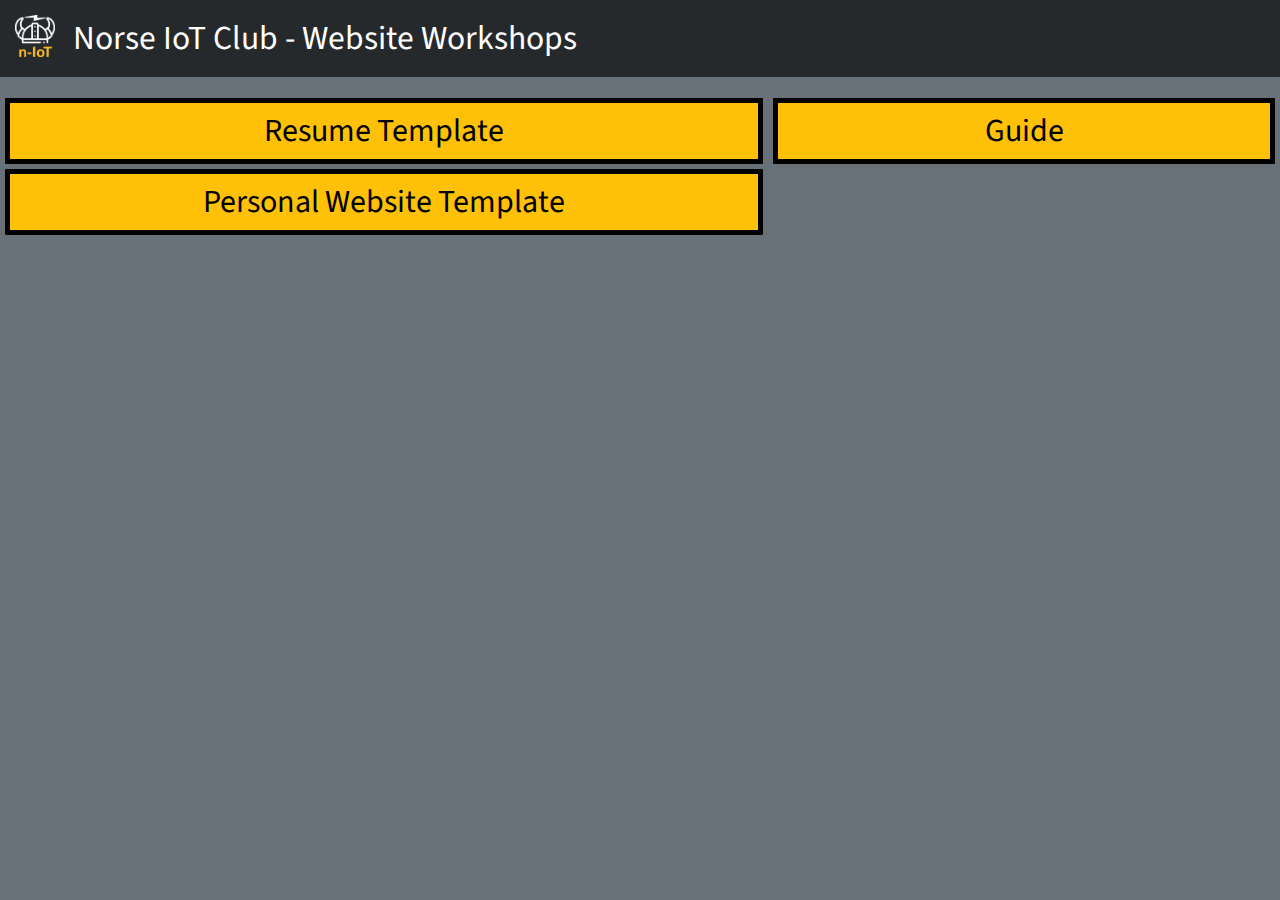
<file: index.html>
<!DOCTYPE html>
<html>
    <head>
        <title>Norse IoT Club - Website Workshops</title>
        <link rel="stylesheet" href="web.css">
    </head>
    <body>
        <header>
            <img src="icon.png">
            <span>Norse IoT Club - Website Workshops</span>
            
        </header>
        <main>
            <div style="width: 60%;">
                <a target="_blank" href="Resume/">Resume Template</a>
                <a target="_blank" href="Personal/">Personal Website Template</a>

            </div>
            <div style="width: 40%;">
                <a href="Instructions/" target="_blank">Guide</a>
            </div>
        </main>
        
    </body>
</html>
</file>
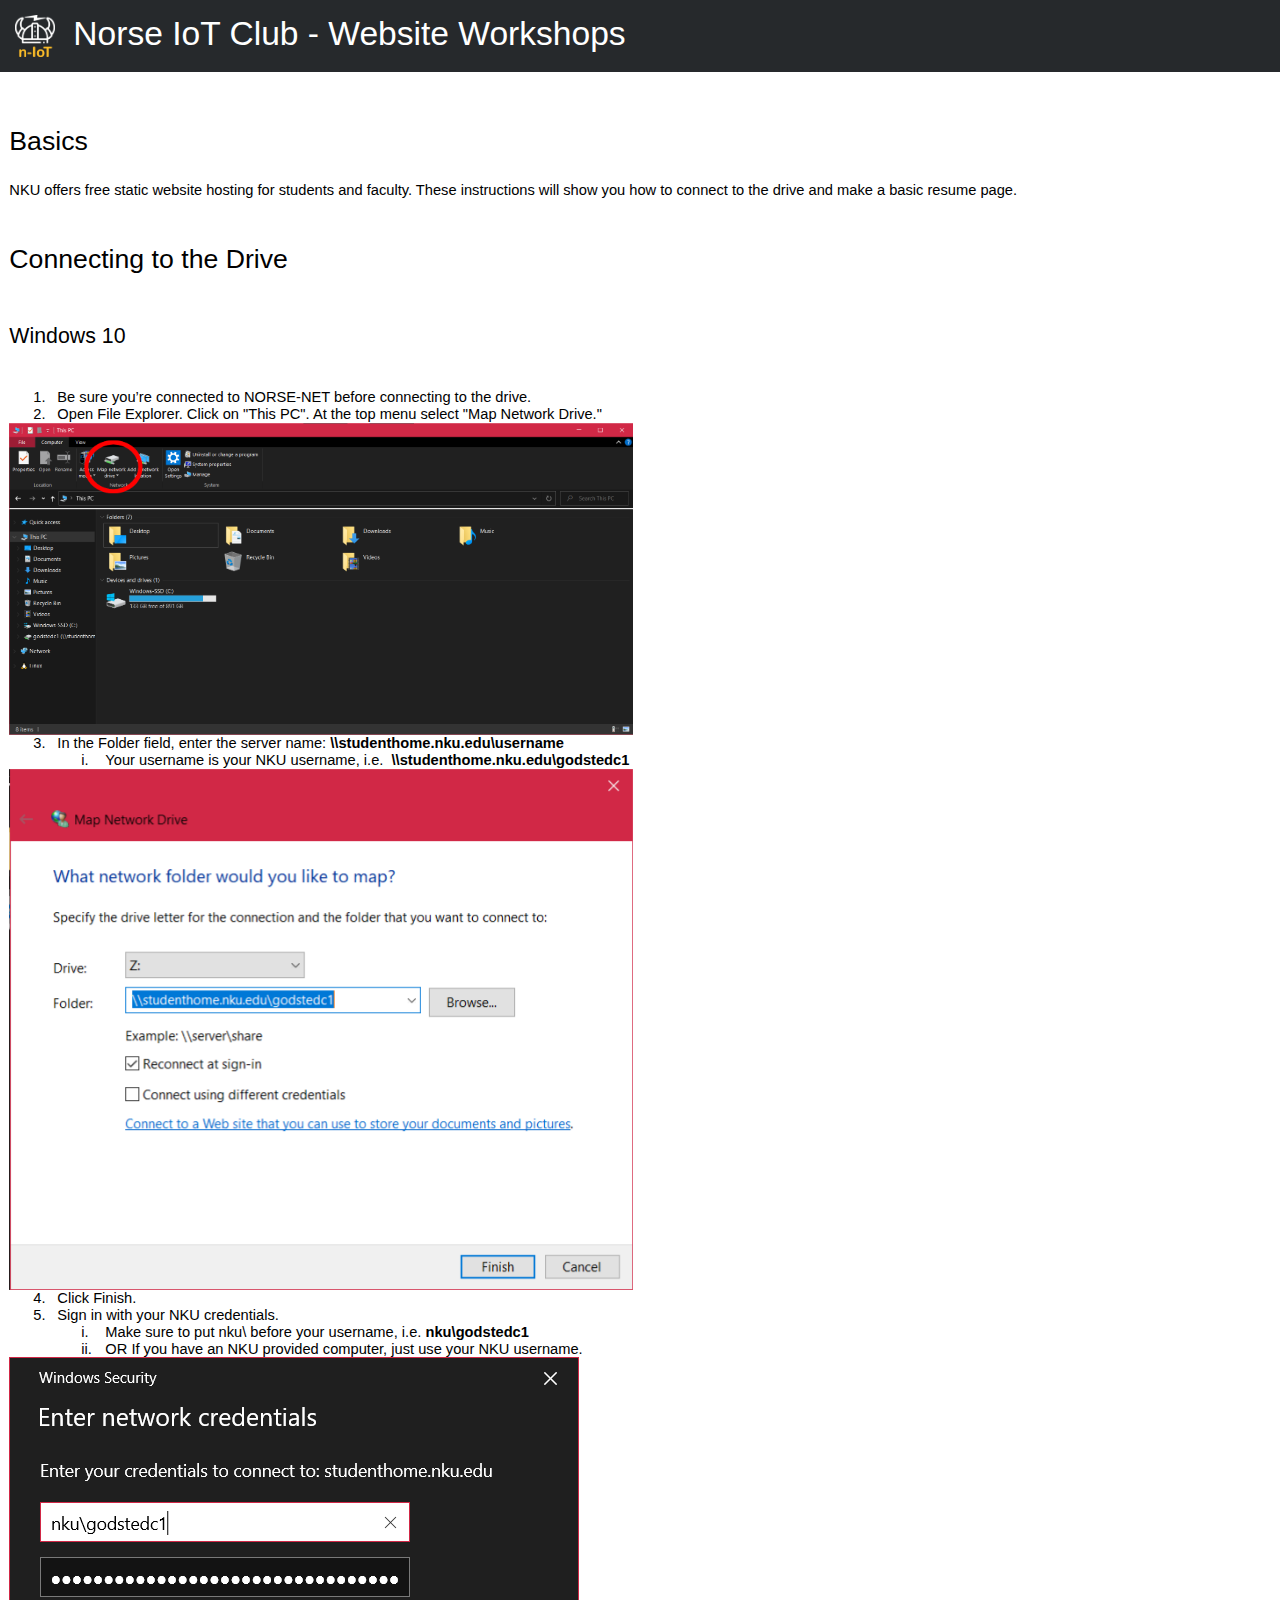
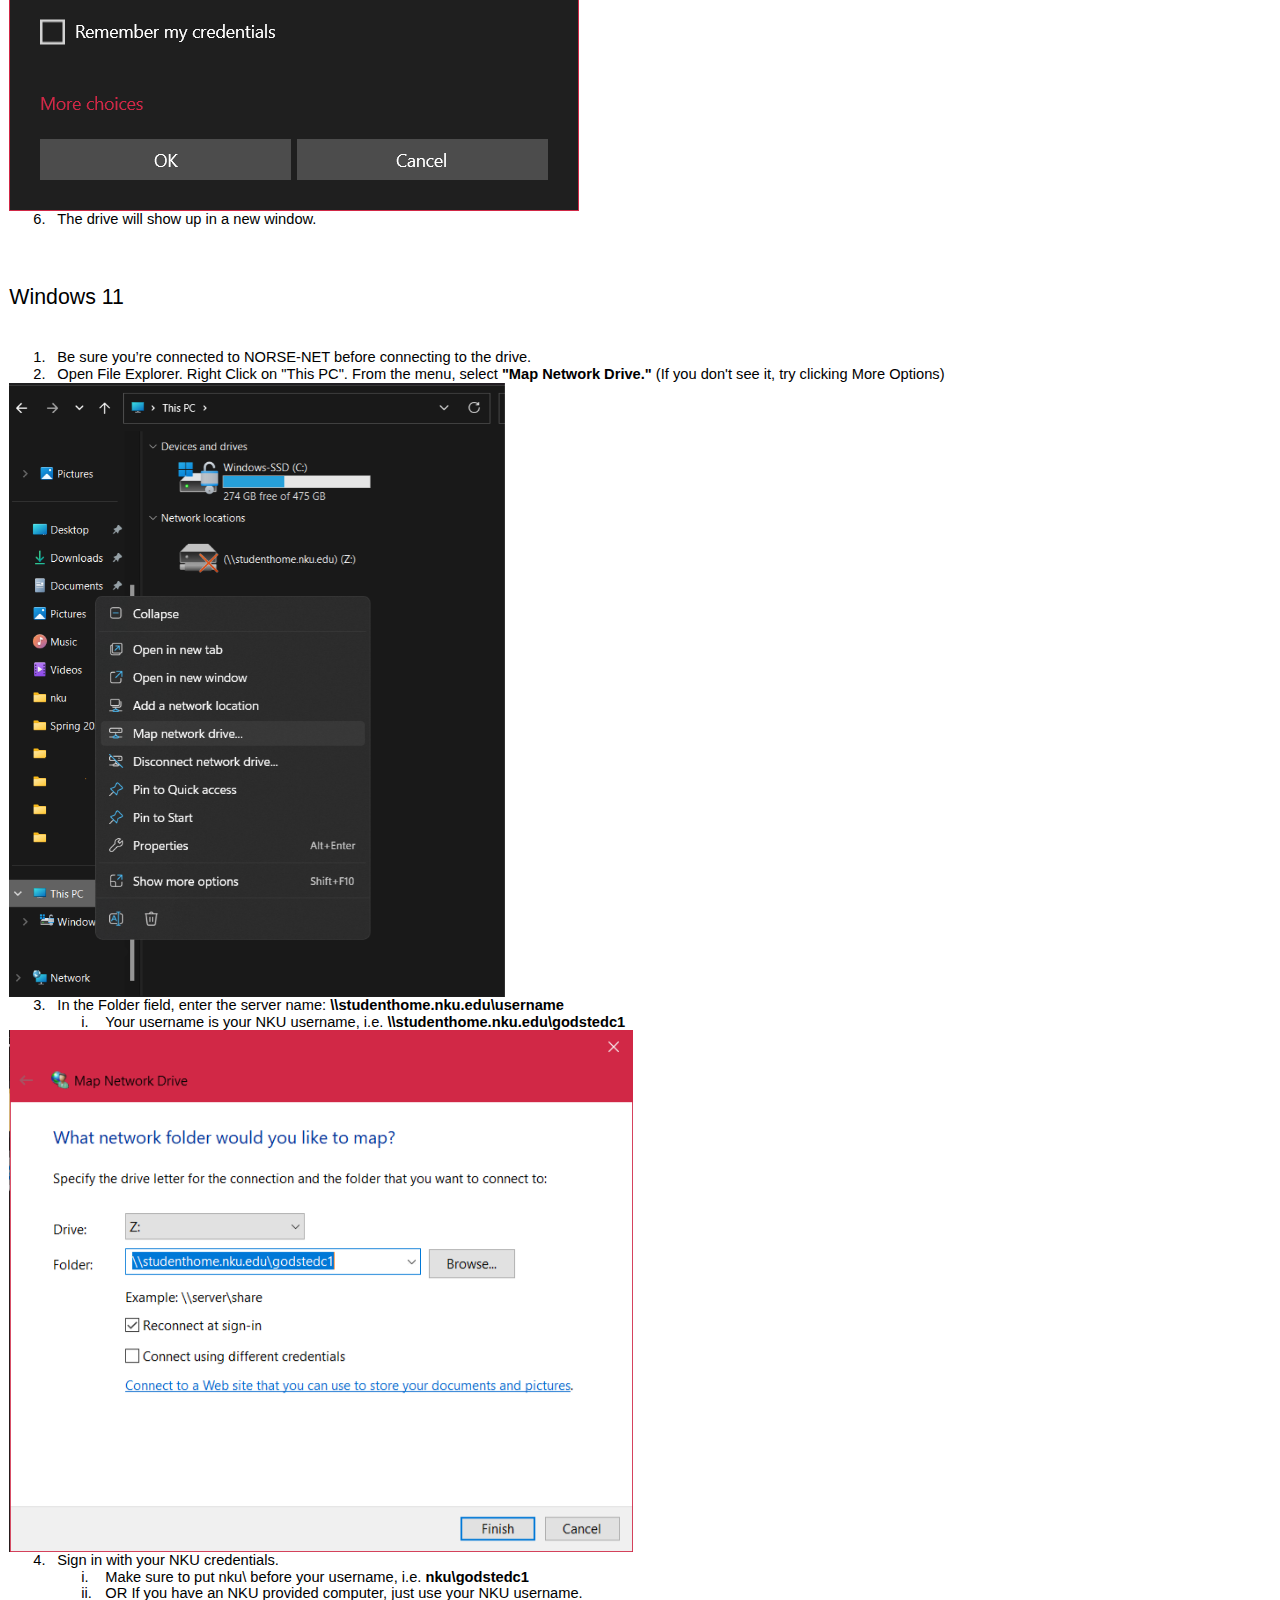
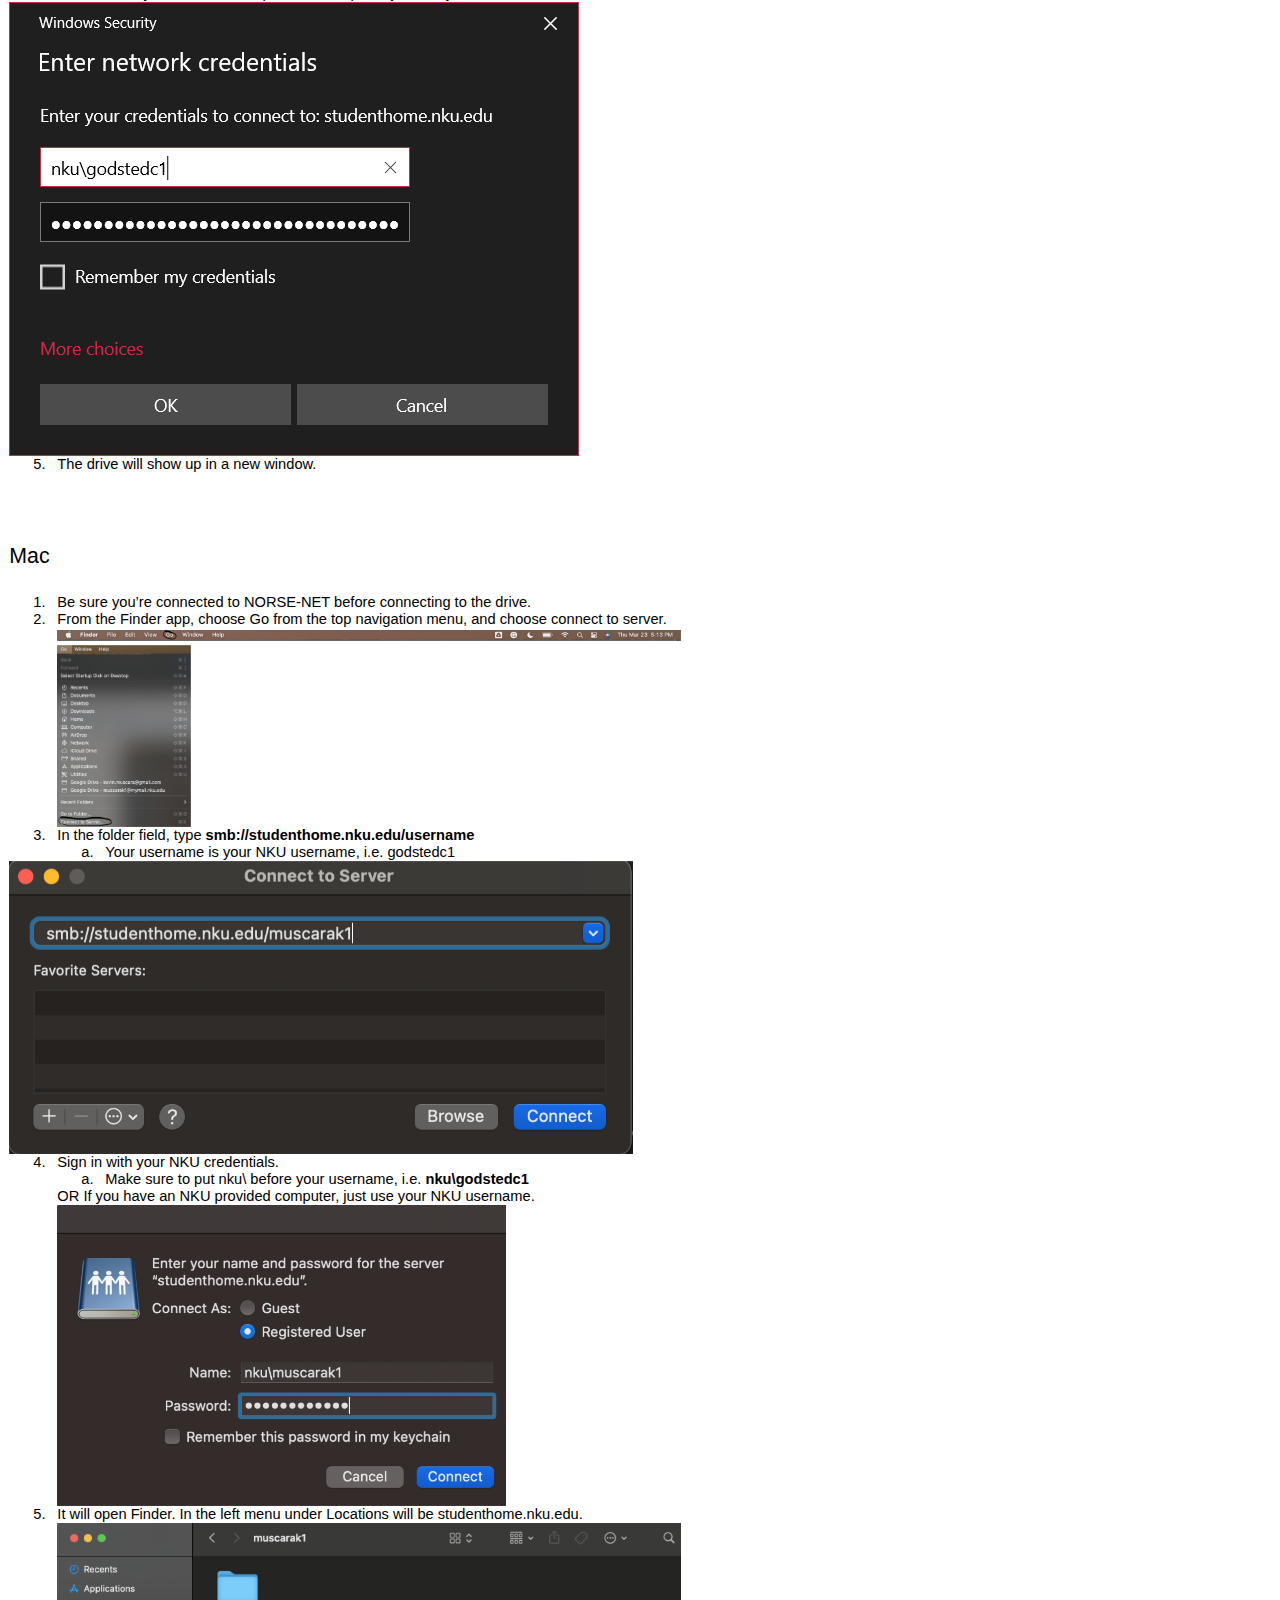
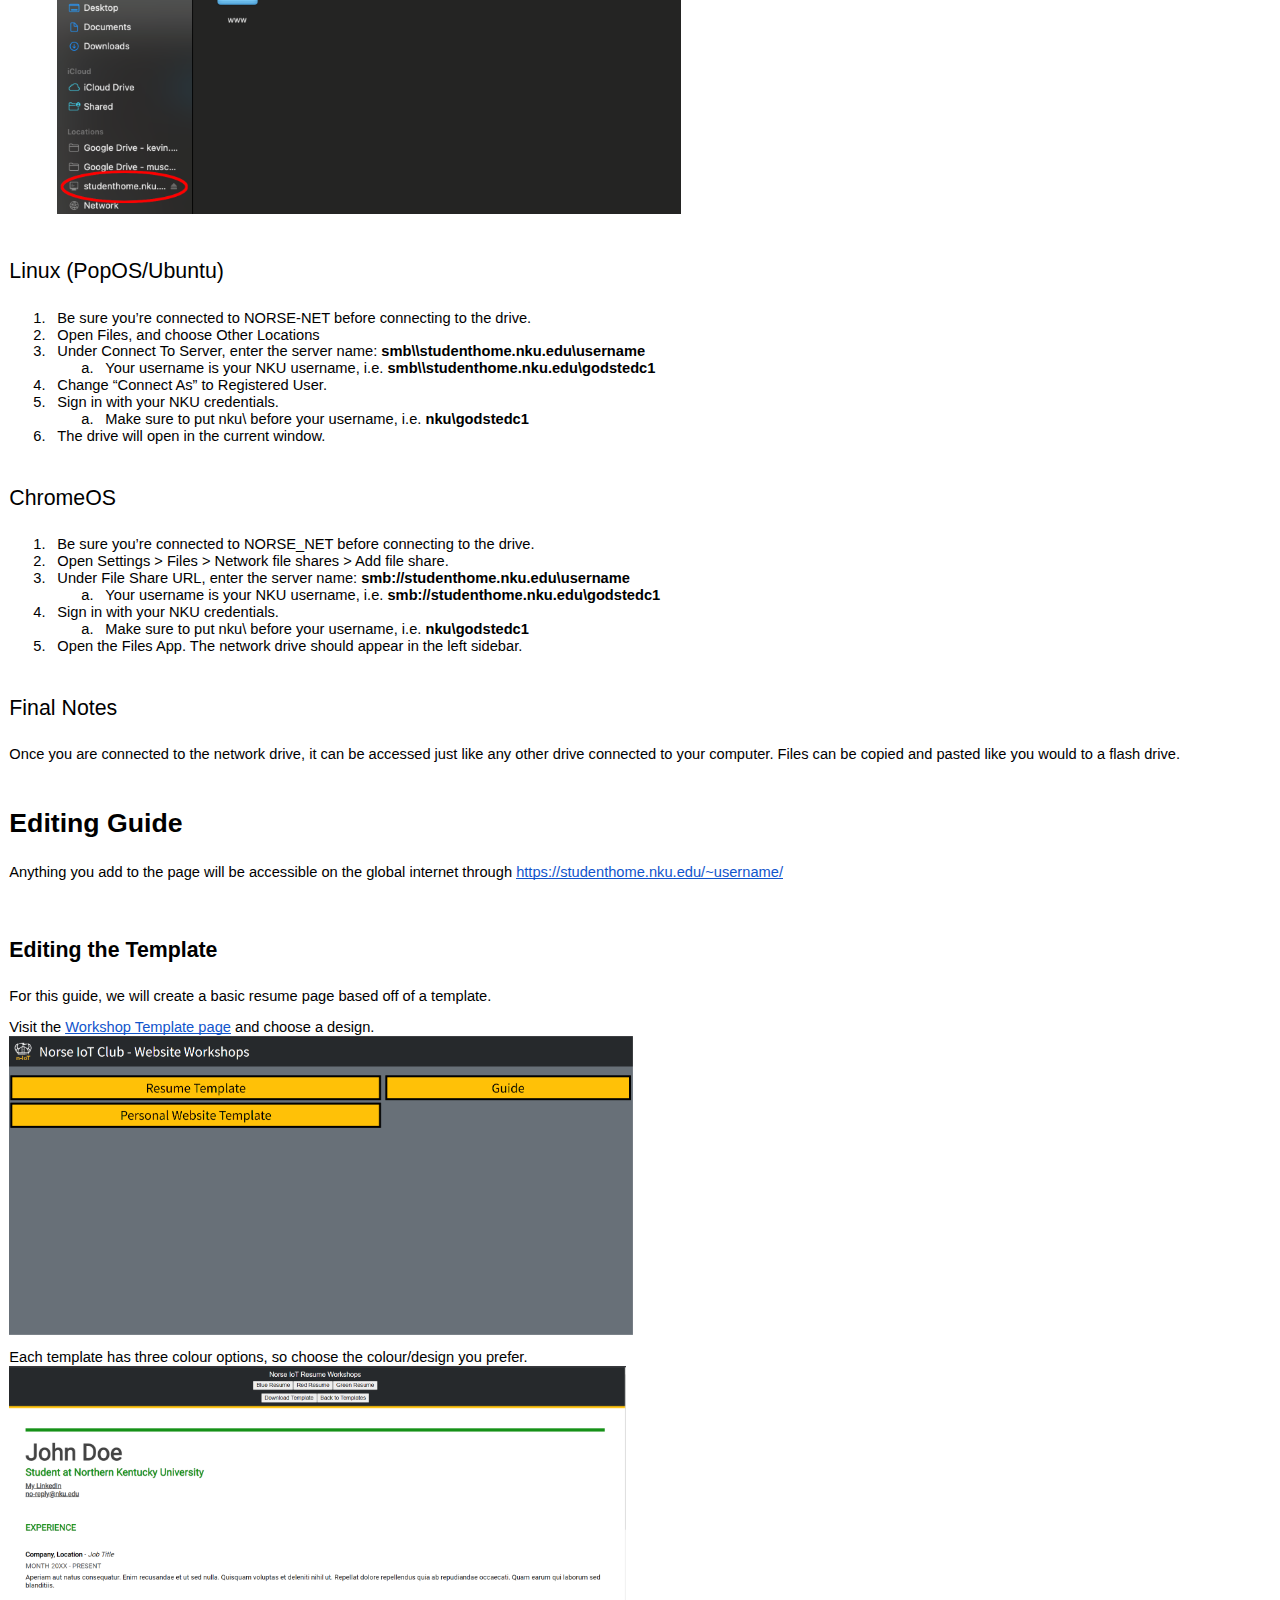
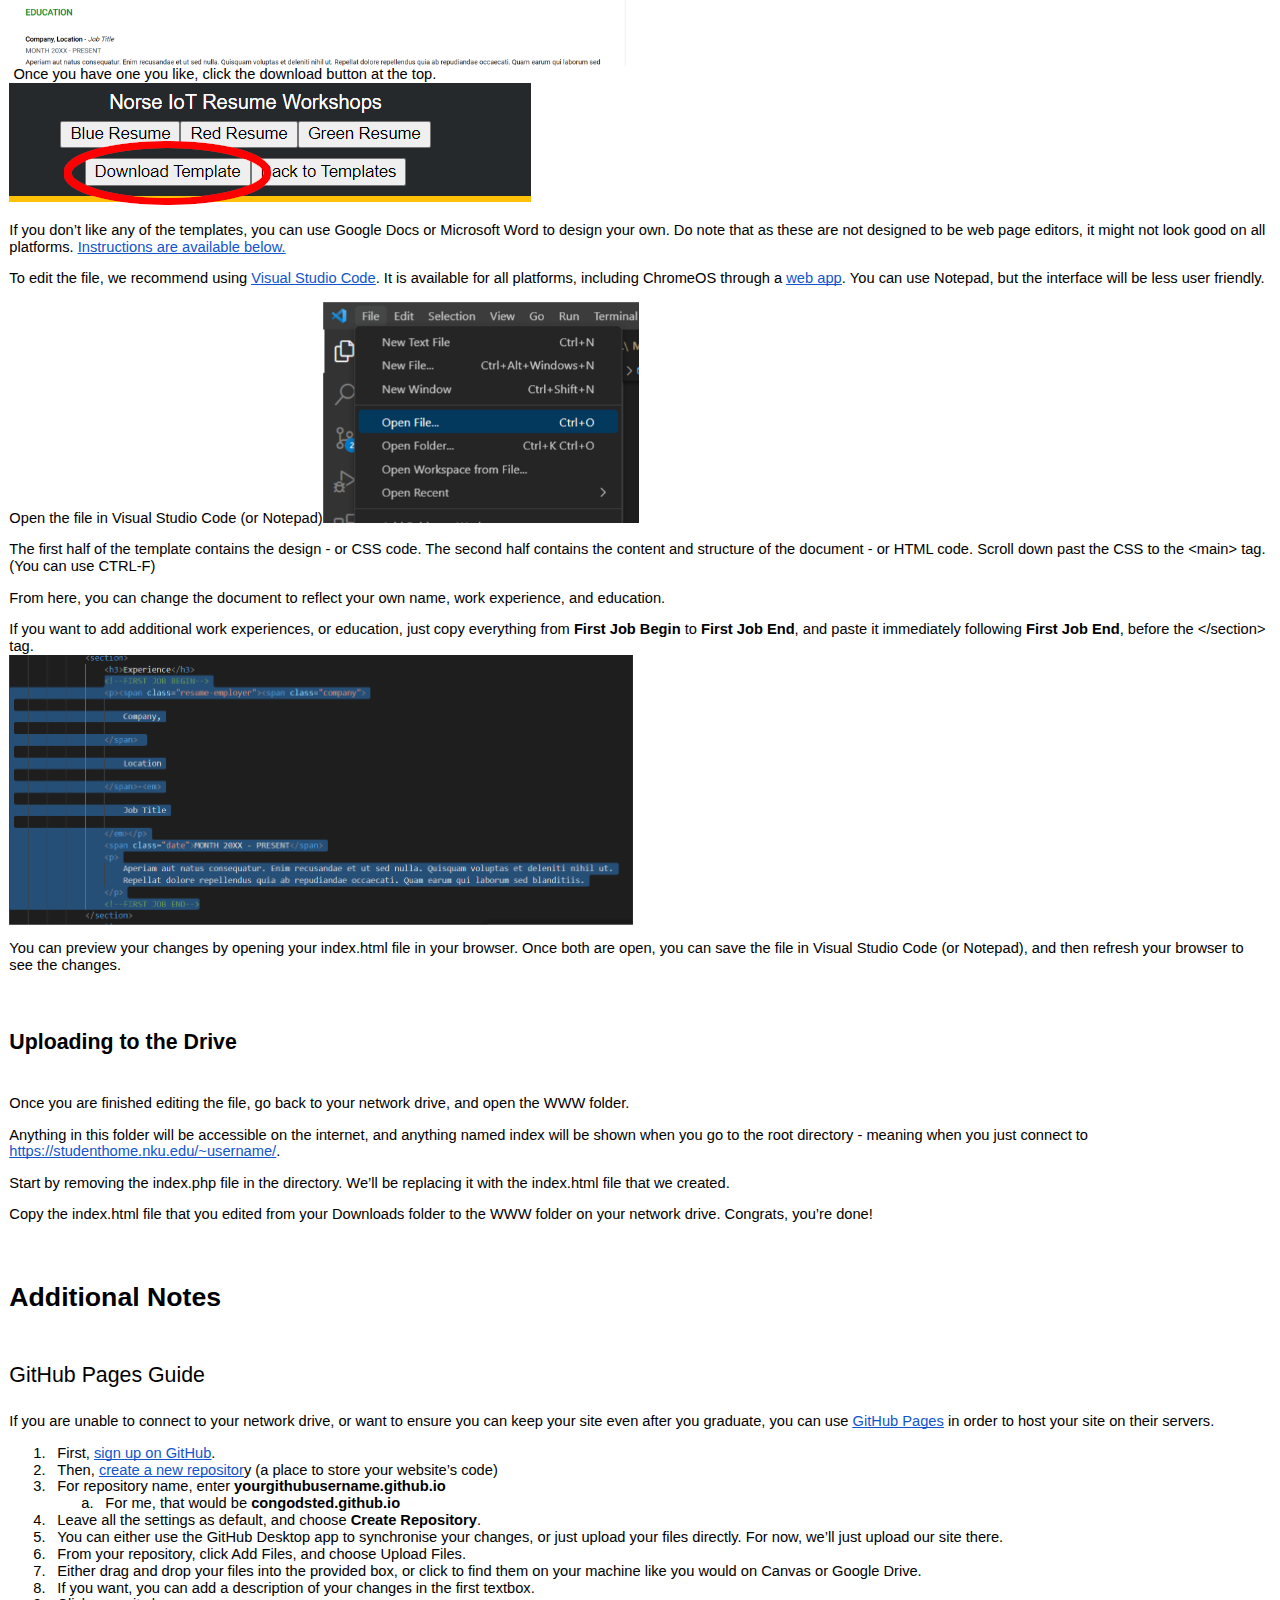
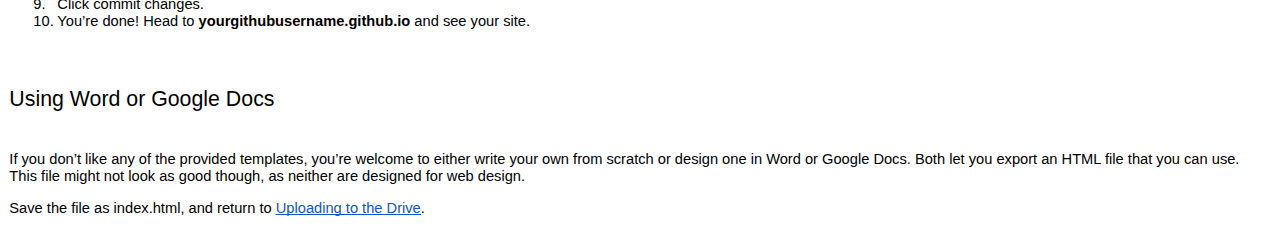
<file: Instructions/index.html>
<html>

<head>
  <meta content="text/html; charset=UTF-8" http-equiv="content-type">
  <style type="text/css">
    ol.lst-kix_23hl7uy17y3-2.start {
      counter-reset: lst-ctn-kix_23hl7uy17y3-2 0
    }

    ol.lst-kix_wlfaerv1vq77-2 {
      list-style-type: none
    }

    ol.lst-kix_wlfaerv1vq77-3 {
      list-style-type: none
    }

    ol.lst-kix_wlfaerv1vq77-0 {
      list-style-type: none
    }

    ol.lst-kix_wlfaerv1vq77-1 {
      list-style-type: none
    }

    .lst-kix_y6ap53i7rbox-0>li:before {
      content: "" counter(lst-ctn-kix_y6ap53i7rbox-0, decimal) ". "
    }

    ol.lst-kix_b0ksw0l9qd6j-4.start {
      counter-reset: lst-ctn-kix_b0ksw0l9qd6j-4 0
    }

    .lst-kix_y6ap53i7rbox-1>li:before {
      content: "" counter(lst-ctn-kix_y6ap53i7rbox-1, lower-roman) ". "
    }

    .lst-kix_y6ap53i7rbox-3>li:before {
      content: "" counter(lst-ctn-kix_y6ap53i7rbox-3, decimal) ". "
    }

    .lst-kix_b0ksw0l9qd6j-0>li {
      counter-increment: lst-ctn-kix_b0ksw0l9qd6j-0
    }

    .lst-kix_y6ap53i7rbox-2>li:before {
      content: "" counter(lst-ctn-kix_y6ap53i7rbox-2, lower-roman) ". "
    }

    .lst-kix_y6ap53i7rbox-4>li:before {
      content: "" counter(lst-ctn-kix_y6ap53i7rbox-4, lower-latin) ". "
    }

    .lst-kix_wlfaerv1vq77-2>li {
      counter-increment: lst-ctn-kix_wlfaerv1vq77-2
    }

    ol.lst-kix_wlfaerv1vq77-6 {
      list-style-type: none
    }

    ol.lst-kix_wlfaerv1vq77-7 {
      list-style-type: none
    }

    .lst-kix_y6ap53i7rbox-6>li:before {
      content: "" counter(lst-ctn-kix_y6ap53i7rbox-6, decimal) ". "
    }

    ol.lst-kix_wlfaerv1vq77-4 {
      list-style-type: none
    }

    ol.lst-kix_wlfaerv1vq77-5 {
      list-style-type: none
    }

    ol.lst-kix_k5ww9kbgwbz7-6.start {
      counter-reset: lst-ctn-kix_k5ww9kbgwbz7-6 0
    }

    .lst-kix_y6ap53i7rbox-5>li:before {
      content: "" counter(lst-ctn-kix_y6ap53i7rbox-5, lower-roman) ". "
    }

    .lst-kix_23hl7uy17y3-2>li {
      counter-increment: lst-ctn-kix_23hl7uy17y3-2
    }

    ol.lst-kix_wlfaerv1vq77-8 {
      list-style-type: none
    }

    ol.lst-kix_y6ap53i7rbox-4.start {
      counter-reset: lst-ctn-kix_y6ap53i7rbox-4 0
    }

    ol.lst-kix_wlfaerv1vq77-1.start {
      counter-reset: lst-ctn-kix_wlfaerv1vq77-1 0
    }

    .lst-kix_5nti3byuujs8-4>li {
      counter-increment: lst-ctn-kix_5nti3byuujs8-4
    }

    ol.lst-kix_5nti3byuujs8-8.start {
      counter-reset: lst-ctn-kix_5nti3byuujs8-8 0
    }

    .lst-kix_23hl7uy17y3-0>li {
      counter-increment: lst-ctn-kix_23hl7uy17y3-0
    }

    ol.lst-kix_k5ww9kbgwbz7-6 {
      list-style-type: none
    }

    ol.lst-kix_k5ww9kbgwbz7-7 {
      list-style-type: none
    }

    ol.lst-kix_k5ww9kbgwbz7-8 {
      list-style-type: none
    }

    ol.lst-kix_wlfaerv1vq77-0.start {
      counter-reset: lst-ctn-kix_wlfaerv1vq77-0 0
    }

    ol.lst-kix_k5ww9kbgwbz7-2 {
      list-style-type: none
    }

    ol.lst-kix_23hl7uy17y3-7.start {
      counter-reset: lst-ctn-kix_23hl7uy17y3-7 0
    }

    ol.lst-kix_k5ww9kbgwbz7-3 {
      list-style-type: none
    }

    ol.lst-kix_k5ww9kbgwbz7-4 {
      list-style-type: none
    }

    .lst-kix_k5ww9kbgwbz7-8>li {
      counter-increment: lst-ctn-kix_k5ww9kbgwbz7-8
    }

    ol.lst-kix_k5ww9kbgwbz7-5 {
      list-style-type: none
    }

    ol.lst-kix_y6ap53i7rbox-5.start {
      counter-reset: lst-ctn-kix_y6ap53i7rbox-5 0
    }

    .lst-kix_23hl7uy17y3-6>li {
      counter-increment: lst-ctn-kix_23hl7uy17y3-6
    }

    ol.lst-kix_k5ww9kbgwbz7-0 {
      list-style-type: none
    }

    ol.lst-kix_k5ww9kbgwbz7-1 {
      list-style-type: none
    }

    ol.lst-kix_wlfaerv1vq77-7.start {
      counter-reset: lst-ctn-kix_wlfaerv1vq77-7 0
    }

    ol.lst-kix_5nti3byuujs8-2.start {
      counter-reset: lst-ctn-kix_5nti3byuujs8-2 0
    }

    .lst-kix_5nti3byuujs8-0>li {
      counter-increment: lst-ctn-kix_5nti3byuujs8-0
    }

    .lst-kix_5nti3byuujs8-6>li {
      counter-increment: lst-ctn-kix_5nti3byuujs8-6
    }

    .lst-kix_y6ap53i7rbox-6>li {
      counter-increment: lst-ctn-kix_y6ap53i7rbox-6
    }

    ol.lst-kix_k5ww9kbgwbz7-1.start {
      counter-reset: lst-ctn-kix_k5ww9kbgwbz7-1 0
    }

    ol.lst-kix_23hl7uy17y3-8.start {
      counter-reset: lst-ctn-kix_23hl7uy17y3-8 0
    }

    .lst-kix_y6ap53i7rbox-7>li:before {
      content: "" counter(lst-ctn-kix_y6ap53i7rbox-7, lower-latin) ". "
    }

    .lst-kix_y6ap53i7rbox-8>li:before {
      content: "" counter(lst-ctn-kix_y6ap53i7rbox-8, lower-roman) ". "
    }

    ol.lst-kix_23hl7uy17y3-1.start {
      counter-reset: lst-ctn-kix_23hl7uy17y3-1 0
    }

    ol.lst-kix_wlfaerv1vq77-6.start {
      counter-reset: lst-ctn-kix_wlfaerv1vq77-6 0
    }

    ol.lst-kix_y6ap53i7rbox-8 {
      list-style-type: none
    }

    ol.lst-kix_y6ap53i7rbox-0.start {
      counter-reset: lst-ctn-kix_y6ap53i7rbox-0 0
    }

    ol.lst-kix_y6ap53i7rbox-6 {
      list-style-type: none
    }

    ol.lst-kix_y6ap53i7rbox-7 {
      list-style-type: none
    }

    ol.lst-kix_y6ap53i7rbox-4 {
      list-style-type: none
    }

    ol.lst-kix_23hl7uy17y3-8 {
      list-style-type: none
    }

    ol.lst-kix_k5ww9kbgwbz7-7.start {
      counter-reset: lst-ctn-kix_k5ww9kbgwbz7-7 0
    }

    ol.lst-kix_y6ap53i7rbox-5 {
      list-style-type: none
    }

    ol.lst-kix_23hl7uy17y3-7 {
      list-style-type: none
    }

    ol.lst-kix_y6ap53i7rbox-2 {
      list-style-type: none
    }

    ol.lst-kix_23hl7uy17y3-6 {
      list-style-type: none
    }

    ol.lst-kix_y6ap53i7rbox-3 {
      list-style-type: none
    }

    ol.lst-kix_23hl7uy17y3-5 {
      list-style-type: none
    }

    ol.lst-kix_y6ap53i7rbox-0 {
      list-style-type: none
    }

    ol.lst-kix_y6ap53i7rbox-1 {
      list-style-type: none
    }

    ol.lst-kix_k5ww9kbgwbz7-0.start {
      counter-reset: lst-ctn-kix_k5ww9kbgwbz7-0 0
    }

    ol.lst-kix_23hl7uy17y3-0 {
      list-style-type: none
    }

    ol.lst-kix_5nti3byuujs8-3.start {
      counter-reset: lst-ctn-kix_5nti3byuujs8-3 0
    }

    .lst-kix_b0ksw0l9qd6j-2>li {
      counter-increment: lst-ctn-kix_b0ksw0l9qd6j-2
    }

    ol.lst-kix_23hl7uy17y3-4 {
      list-style-type: none
    }

    ol.lst-kix_23hl7uy17y3-3 {
      list-style-type: none
    }

    ol.lst-kix_23hl7uy17y3-2 {
      list-style-type: none
    }

    .lst-kix_wlfaerv1vq77-4>li {
      counter-increment: lst-ctn-kix_wlfaerv1vq77-4
    }

    ol.lst-kix_23hl7uy17y3-1 {
      list-style-type: none
    }

    ol.lst-kix_b0ksw0l9qd6j-0 {
      list-style-type: none
    }

    ol.lst-kix_b0ksw0l9qd6j-1 {
      list-style-type: none
    }

    ol.lst-kix_b0ksw0l9qd6j-2 {
      list-style-type: none
    }

    ol.lst-kix_wlfaerv1vq77-5.start {
      counter-reset: lst-ctn-kix_wlfaerv1vq77-5 0
    }

    ol.lst-kix_b0ksw0l9qd6j-3 {
      list-style-type: none
    }

    .lst-kix_wlfaerv1vq77-0>li:before {
      content: "" counter(lst-ctn-kix_wlfaerv1vq77-0, decimal) ". "
    }

    ol.lst-kix_wlfaerv1vq77-2.start {
      counter-reset: lst-ctn-kix_wlfaerv1vq77-2 0
    }

    .lst-kix_wlfaerv1vq77-2>li:before {
      content: "" counter(lst-ctn-kix_wlfaerv1vq77-2, lower-roman) ". "
    }

    .lst-kix_wlfaerv1vq77-6>li:before {
      content: "" counter(lst-ctn-kix_wlfaerv1vq77-6, decimal) ". "
    }

    .lst-kix_23hl7uy17y3-7>li:before {
      content: "" counter(lst-ctn-kix_23hl7uy17y3-7, lower-latin) ". "
    }

    .lst-kix_wlfaerv1vq77-4>li:before {
      content: "" counter(lst-ctn-kix_wlfaerv1vq77-4, lower-latin) ". "
    }

    .lst-kix_wlfaerv1vq77-8>li:before {
      content: "" counter(lst-ctn-kix_wlfaerv1vq77-8, lower-roman) ". "
    }

    .lst-kix_b0ksw0l9qd6j-4>li {
      counter-increment: lst-ctn-kix_b0ksw0l9qd6j-4
    }

    ol.lst-kix_b0ksw0l9qd6j-0.start {
      counter-reset: lst-ctn-kix_b0ksw0l9qd6j-0 0
    }

    ol.lst-kix_5nti3byuujs8-1.start {
      counter-reset: lst-ctn-kix_5nti3byuujs8-1 0
    }

    .lst-kix_y6ap53i7rbox-4>li {
      counter-increment: lst-ctn-kix_y6ap53i7rbox-4
    }

    .lst-kix_k5ww9kbgwbz7-6>li {
      counter-increment: lst-ctn-kix_k5ww9kbgwbz7-6
    }

    ol.lst-kix_k5ww9kbgwbz7-2.start {
      counter-reset: lst-ctn-kix_k5ww9kbgwbz7-2 0
    }

    ol.lst-kix_k5ww9kbgwbz7-5.start {
      counter-reset: lst-ctn-kix_k5ww9kbgwbz7-5 0
    }

    .lst-kix_wlfaerv1vq77-6>li {
      counter-increment: lst-ctn-kix_wlfaerv1vq77-6
    }

    ol.lst-kix_y6ap53i7rbox-8.start {
      counter-reset: lst-ctn-kix_y6ap53i7rbox-8 0
    }

    .lst-kix_b0ksw0l9qd6j-0>li:before {
      content: "" counter(lst-ctn-kix_b0ksw0l9qd6j-0, decimal) ". "
    }

    .lst-kix_b0ksw0l9qd6j-2>li:before {
      content: "" counter(lst-ctn-kix_b0ksw0l9qd6j-2, lower-roman) ". "
    }

    .lst-kix_wlfaerv1vq77-0>li {
      counter-increment: lst-ctn-kix_wlfaerv1vq77-0
    }

    .lst-kix_b0ksw0l9qd6j-3>li {
      counter-increment: lst-ctn-kix_b0ksw0l9qd6j-3
    }

    .lst-kix_wlfaerv1vq77-5>li {
      counter-increment: lst-ctn-kix_wlfaerv1vq77-5
    }

    .lst-kix_k5ww9kbgwbz7-1>li {
      counter-increment: lst-ctn-kix_k5ww9kbgwbz7-1
    }

    .lst-kix_23hl7uy17y3-4>li {
      counter-increment: lst-ctn-kix_23hl7uy17y3-4
    }

    ol.lst-kix_k5ww9kbgwbz7-4.start {
      counter-reset: lst-ctn-kix_k5ww9kbgwbz7-4 0
    }

    .lst-kix_7acc515e2m43-1>li:before {
      content: "\0025cb  "
    }

    .lst-kix_k5ww9kbgwbz7-7>li {
      counter-increment: lst-ctn-kix_k5ww9kbgwbz7-7
    }

    .lst-kix_7acc515e2m43-3>li:before {
      content: "\0025cf  "
    }

    .lst-kix_5nti3byuujs8-5>li {
      counter-increment: lst-ctn-kix_5nti3byuujs8-5
    }

    .lst-kix_7acc515e2m43-5>li:before {
      content: "\0025a0  "
    }

    .lst-kix_y6ap53i7rbox-5>li {
      counter-increment: lst-ctn-kix_y6ap53i7rbox-5
    }

    .lst-kix_b0ksw0l9qd6j-8>li:before {
      content: "" counter(lst-ctn-kix_b0ksw0l9qd6j-8, lower-roman) ". "
    }

    .lst-kix_b0ksw0l9qd6j-4>li:before {
      content: "" counter(lst-ctn-kix_b0ksw0l9qd6j-4, lower-latin) ". "
    }

    .lst-kix_b0ksw0l9qd6j-6>li:before {
      content: "" counter(lst-ctn-kix_b0ksw0l9qd6j-6, decimal) ". "
    }

    .lst-kix_7acc515e2m43-7>li:before {
      content: "\0025cb  "
    }

    ol.lst-kix_wlfaerv1vq77-3.start {
      counter-reset: lst-ctn-kix_wlfaerv1vq77-3 0
    }

    ol.lst-kix_5nti3byuujs8-3 {
      list-style-type: none
    }

    ol.lst-kix_5nti3byuujs8-2 {
      list-style-type: none
    }

    ol.lst-kix_5nti3byuujs8-1 {
      list-style-type: none
    }

    .lst-kix_5nti3byuujs8-0>li:before {
      content: "" counter(lst-ctn-kix_5nti3byuujs8-0, decimal) ". "
    }

    ol.lst-kix_5nti3byuujs8-0 {
      list-style-type: none
    }

    .lst-kix_5nti3byuujs8-2>li:before {
      content: "" counter(lst-ctn-kix_5nti3byuujs8-2, lower-roman) ". "
    }

    .lst-kix_wlfaerv1vq77-3>li {
      counter-increment: lst-ctn-kix_wlfaerv1vq77-3
    }

    .lst-kix_5nti3byuujs8-1>li:before {
      content: "" counter(lst-ctn-kix_5nti3byuujs8-1, lower-latin) ". "
    }

    .lst-kix_5nti3byuujs8-5>li:before {
      content: "" counter(lst-ctn-kix_5nti3byuujs8-5, lower-roman) ". "
    }

    ol.lst-kix_5nti3byuujs8-0.start {
      counter-reset: lst-ctn-kix_5nti3byuujs8-0 0
    }

    .lst-kix_5nti3byuujs8-4>li:before {
      content: "" counter(lst-ctn-kix_5nti3byuujs8-4, lower-latin) ". "
    }

    .lst-kix_k5ww9kbgwbz7-0>li {
      counter-increment: lst-ctn-kix_k5ww9kbgwbz7-0
    }

    ol.lst-kix_k5ww9kbgwbz7-3.start {
      counter-reset: lst-ctn-kix_k5ww9kbgwbz7-3 0
    }

    .lst-kix_5nti3byuujs8-3>li:before {
      content: "" counter(lst-ctn-kix_5nti3byuujs8-3, decimal) ". "
    }

    .lst-kix_5nti3byuujs8-8>li:before {
      content: "" counter(lst-ctn-kix_5nti3byuujs8-8, lower-roman) ". "
    }

    ol.lst-kix_23hl7uy17y3-5.start {
      counter-reset: lst-ctn-kix_23hl7uy17y3-5 0
    }

    .lst-kix_5nti3byuujs8-6>li:before {
      content: "" counter(lst-ctn-kix_5nti3byuujs8-6, decimal) ". "
    }

    ol.lst-kix_5nti3byuujs8-8 {
      list-style-type: none
    }

    ol.lst-kix_b0ksw0l9qd6j-7.start {
      counter-reset: lst-ctn-kix_b0ksw0l9qd6j-7 0
    }

    .lst-kix_5nti3byuujs8-7>li:before {
      content: "" counter(lst-ctn-kix_5nti3byuujs8-7, lower-latin) ". "
    }

    ol.lst-kix_5nti3byuujs8-7 {
      list-style-type: none
    }

    ol.lst-kix_5nti3byuujs8-6 {
      list-style-type: none
    }

    ol.lst-kix_y6ap53i7rbox-7.start {
      counter-reset: lst-ctn-kix_y6ap53i7rbox-7 0
    }

    .lst-kix_5nti3byuujs8-3>li {
      counter-increment: lst-ctn-kix_5nti3byuujs8-3
    }

    ol.lst-kix_5nti3byuujs8-5 {
      list-style-type: none
    }

    ol.lst-kix_5nti3byuujs8-4 {
      list-style-type: none
    }

    ol.lst-kix_wlfaerv1vq77-4.start {
      counter-reset: lst-ctn-kix_wlfaerv1vq77-4 0
    }

    .lst-kix_b0ksw0l9qd6j-1>li {
      counter-increment: lst-ctn-kix_b0ksw0l9qd6j-1
    }

    .lst-kix_y6ap53i7rbox-7>li {
      counter-increment: lst-ctn-kix_y6ap53i7rbox-7
    }

    .lst-kix_23hl7uy17y3-3>li {
      counter-increment: lst-ctn-kix_23hl7uy17y3-3
    }

    .lst-kix_5nti3byuujs8-1>li {
      counter-increment: lst-ctn-kix_5nti3byuujs8-1
    }

    .lst-kix_k5ww9kbgwbz7-4>li:before {
      content: "" counter(lst-ctn-kix_k5ww9kbgwbz7-4, lower-latin) ". "
    }

    .lst-kix_k5ww9kbgwbz7-5>li:before {
      content: "" counter(lst-ctn-kix_k5ww9kbgwbz7-5, lower-roman) ". "
    }

    .lst-kix_b0ksw0l9qd6j-8>li {
      counter-increment: lst-ctn-kix_b0ksw0l9qd6j-8
    }

    .lst-kix_k5ww9kbgwbz7-3>li:before {
      content: "" counter(lst-ctn-kix_k5ww9kbgwbz7-3, decimal) ". "
    }

    .lst-kix_k5ww9kbgwbz7-7>li:before {
      content: "" counter(lst-ctn-kix_k5ww9kbgwbz7-7, lower-latin) ". "
    }

    .lst-kix_y6ap53i7rbox-0>li {
      counter-increment: lst-ctn-kix_y6ap53i7rbox-0
    }

    ol.lst-kix_y6ap53i7rbox-1.start {
      counter-reset: lst-ctn-kix_y6ap53i7rbox-1 0
    }

    .lst-kix_k5ww9kbgwbz7-0>li:before {
      content: "" counter(lst-ctn-kix_k5ww9kbgwbz7-0, decimal) ". "
    }

    .lst-kix_k5ww9kbgwbz7-1>li:before {
      content: "" counter(lst-ctn-kix_k5ww9kbgwbz7-1, lower-latin) ". "
    }

    .lst-kix_k5ww9kbgwbz7-8>li:before {
      content: "" counter(lst-ctn-kix_k5ww9kbgwbz7-8, lower-roman) ". "
    }

    .lst-kix_k5ww9kbgwbz7-2>li {
      counter-increment: lst-ctn-kix_k5ww9kbgwbz7-2
    }

    .lst-kix_k5ww9kbgwbz7-2>li:before {
      content: "" counter(lst-ctn-kix_k5ww9kbgwbz7-2, lower-roman) ". "
    }

    ol.lst-kix_k5ww9kbgwbz7-8.start {
      counter-reset: lst-ctn-kix_k5ww9kbgwbz7-8 0
    }

    .lst-kix_23hl7uy17y3-0>li:before {
      content: "" counter(lst-ctn-kix_23hl7uy17y3-0, decimal) ". "
    }

    .lst-kix_23hl7uy17y3-1>li:before {
      content: "" counter(lst-ctn-kix_23hl7uy17y3-1, lower-roman) ". "
    }

    .lst-kix_23hl7uy17y3-2>li:before {
      content: "" counter(lst-ctn-kix_23hl7uy17y3-2, lower-roman) ". "
    }

    .lst-kix_23hl7uy17y3-4>li:before {
      content: "" counter(lst-ctn-kix_23hl7uy17y3-4, lower-latin) ". "
    }

    .lst-kix_23hl7uy17y3-3>li:before {
      content: "" counter(lst-ctn-kix_23hl7uy17y3-3, decimal) ". "
    }

    .lst-kix_23hl7uy17y3-5>li:before {
      content: "" counter(lst-ctn-kix_23hl7uy17y3-5, lower-roman) ". "
    }

    ol.lst-kix_23hl7uy17y3-0.start {
      counter-reset: lst-ctn-kix_23hl7uy17y3-0 0
    }

    ol.lst-kix_b0ksw0l9qd6j-2.start {
      counter-reset: lst-ctn-kix_b0ksw0l9qd6j-2 0
    }

    .lst-kix_23hl7uy17y3-5>li {
      counter-increment: lst-ctn-kix_23hl7uy17y3-5
    }

    .lst-kix_wlfaerv1vq77-7>li {
      counter-increment: lst-ctn-kix_wlfaerv1vq77-7
    }

    ul.lst-kix_7acc515e2m43-5 {
      list-style-type: none
    }

    ol.lst-kix_b0ksw0l9qd6j-8.start {
      counter-reset: lst-ctn-kix_b0ksw0l9qd6j-8 0
    }

    ul.lst-kix_7acc515e2m43-6 {
      list-style-type: none
    }

    ul.lst-kix_7acc515e2m43-7 {
      list-style-type: none
    }

    ul.lst-kix_7acc515e2m43-8 {
      list-style-type: none
    }

    ul.lst-kix_7acc515e2m43-1 {
      list-style-type: none
    }

    ul.lst-kix_7acc515e2m43-2 {
      list-style-type: none
    }

    ul.lst-kix_7acc515e2m43-3 {
      list-style-type: none
    }

    ul.lst-kix_7acc515e2m43-4 {
      list-style-type: none
    }

    ol.lst-kix_y6ap53i7rbox-6.start {
      counter-reset: lst-ctn-kix_y6ap53i7rbox-6 0
    }

    ul.lst-kix_7acc515e2m43-0 {
      list-style-type: none
    }

    ol.lst-kix_b0ksw0l9qd6j-1.start {
      counter-reset: lst-ctn-kix_b0ksw0l9qd6j-1 0
    }

    ol.lst-kix_b0ksw0l9qd6j-8 {
      list-style-type: none
    }

    .lst-kix_wlfaerv1vq77-1>li {
      counter-increment: lst-ctn-kix_wlfaerv1vq77-1
    }

    ol.lst-kix_b0ksw0l9qd6j-4 {
      list-style-type: none
    }

    .lst-kix_b0ksw0l9qd6j-5>li {
      counter-increment: lst-ctn-kix_b0ksw0l9qd6j-5
    }

    ol.lst-kix_b0ksw0l9qd6j-5 {
      list-style-type: none
    }

    .lst-kix_k5ww9kbgwbz7-6>li:before {
      content: "" counter(lst-ctn-kix_k5ww9kbgwbz7-6, decimal) ". "
    }

    ol.lst-kix_b0ksw0l9qd6j-6 {
      list-style-type: none
    }

    ol.lst-kix_b0ksw0l9qd6j-7 {
      list-style-type: none
    }

    ol.lst-kix_y6ap53i7rbox-3.start {
      counter-reset: lst-ctn-kix_y6ap53i7rbox-3 0
    }

    .lst-kix_k5ww9kbgwbz7-5>li {
      counter-increment: lst-ctn-kix_k5ww9kbgwbz7-5
    }

    .lst-kix_b0ksw0l9qd6j-6>li {
      counter-increment: lst-ctn-kix_b0ksw0l9qd6j-6
    }

    ol.lst-kix_5nti3byuujs8-7.start {
      counter-reset: lst-ctn-kix_5nti3byuujs8-7 0
    }

    .lst-kix_23hl7uy17y3-8>li {
      counter-increment: lst-ctn-kix_23hl7uy17y3-8
    }

    .lst-kix_wlfaerv1vq77-3>li:before {
      content: "" counter(lst-ctn-kix_wlfaerv1vq77-3, decimal) ". "
    }

    .lst-kix_y6ap53i7rbox-3>li {
      counter-increment: lst-ctn-kix_y6ap53i7rbox-3
    }

    .lst-kix_wlfaerv1vq77-1>li:before {
      content: "" counter(lst-ctn-kix_wlfaerv1vq77-1, lower-latin) ". "
    }

    .lst-kix_23hl7uy17y3-8>li:before {
      content: "" counter(lst-ctn-kix_23hl7uy17y3-8, lower-roman) ". "
    }

    ol.lst-kix_b0ksw0l9qd6j-3.start {
      counter-reset: lst-ctn-kix_b0ksw0l9qd6j-3 0
    }

    ol.lst-kix_23hl7uy17y3-3.start {
      counter-reset: lst-ctn-kix_23hl7uy17y3-3 0
    }

    .lst-kix_23hl7uy17y3-6>li:before {
      content: "" counter(lst-ctn-kix_23hl7uy17y3-6, decimal) ". "
    }

    ol.lst-kix_5nti3byuujs8-4.start {
      counter-reset: lst-ctn-kix_5nti3byuujs8-4 0
    }

    .lst-kix_wlfaerv1vq77-7>li:before {
      content: "" counter(lst-ctn-kix_wlfaerv1vq77-7, lower-latin) ". "
    }

    ol.lst-kix_23hl7uy17y3-6.start {
      counter-reset: lst-ctn-kix_23hl7uy17y3-6 0
    }

    .lst-kix_wlfaerv1vq77-5>li:before {
      content: "" counter(lst-ctn-kix_wlfaerv1vq77-5, lower-roman) ". "
    }

    .lst-kix_5nti3byuujs8-7>li {
      counter-increment: lst-ctn-kix_5nti3byuujs8-7
    }

    .lst-kix_y6ap53i7rbox-1>li {
      counter-increment: lst-ctn-kix_y6ap53i7rbox-1
    }

    .lst-kix_wlfaerv1vq77-8>li {
      counter-increment: lst-ctn-kix_wlfaerv1vq77-8
    }

    ol.lst-kix_wlfaerv1vq77-8.start {
      counter-reset: lst-ctn-kix_wlfaerv1vq77-8 0
    }

    ol.lst-kix_b0ksw0l9qd6j-6.start {
      counter-reset: lst-ctn-kix_b0ksw0l9qd6j-6 0
    }

    .lst-kix_k5ww9kbgwbz7-3>li {
      counter-increment: lst-ctn-kix_k5ww9kbgwbz7-3
    }

    ol.lst-kix_5nti3byuujs8-5.start {
      counter-reset: lst-ctn-kix_5nti3byuujs8-5 0
    }

    .lst-kix_b0ksw0l9qd6j-1>li:before {
      content: "" counter(lst-ctn-kix_b0ksw0l9qd6j-1, lower-latin) ". "
    }

    .lst-kix_b0ksw0l9qd6j-7>li {
      counter-increment: lst-ctn-kix_b0ksw0l9qd6j-7
    }

    ol.lst-kix_y6ap53i7rbox-2.start {
      counter-reset: lst-ctn-kix_y6ap53i7rbox-2 0
    }

    .lst-kix_7acc515e2m43-0>li:before {
      content: "\0025cf  "
    }

    .lst-kix_7acc515e2m43-2>li:before {
      content: "\0025a0  "
    }

    .lst-kix_k5ww9kbgwbz7-4>li {
      counter-increment: lst-ctn-kix_k5ww9kbgwbz7-4
    }

    .lst-kix_23hl7uy17y3-7>li {
      counter-increment: lst-ctn-kix_23hl7uy17y3-7
    }

    .lst-kix_y6ap53i7rbox-8>li {
      counter-increment: lst-ctn-kix_y6ap53i7rbox-8
    }

    ol.lst-kix_5nti3byuujs8-6.start {
      counter-reset: lst-ctn-kix_5nti3byuujs8-6 0
    }

    .lst-kix_7acc515e2m43-6>li:before {
      content: "\0025cf  "
    }

    ol.lst-kix_b0ksw0l9qd6j-5.start {
      counter-reset: lst-ctn-kix_b0ksw0l9qd6j-5 0
    }

    .lst-kix_y6ap53i7rbox-2>li {
      counter-increment: lst-ctn-kix_y6ap53i7rbox-2
    }

    .lst-kix_5nti3byuujs8-2>li {
      counter-increment: lst-ctn-kix_5nti3byuujs8-2
    }

    .lst-kix_7acc515e2m43-4>li:before {
      content: "\0025cb  "
    }

    li.li-bullet-0:before {
      margin-left: -18pt;
      white-space: nowrap;
      display: inline-block;
      min-width: 18pt
    }

    .lst-kix_23hl7uy17y3-1>li {
      counter-increment: lst-ctn-kix_23hl7uy17y3-1
    }

    .lst-kix_b0ksw0l9qd6j-3>li:before {
      content: "" counter(lst-ctn-kix_b0ksw0l9qd6j-3, decimal) ". "
    }

    .lst-kix_b0ksw0l9qd6j-7>li:before {
      content: "" counter(lst-ctn-kix_b0ksw0l9qd6j-7, lower-latin) ". "
    }

    .lst-kix_5nti3byuujs8-8>li {
      counter-increment: lst-ctn-kix_5nti3byuujs8-8
    }

    .lst-kix_7acc515e2m43-8>li:before {
      content: "\0025a0  "
    }

    ol.lst-kix_23hl7uy17y3-4.start {
      counter-reset: lst-ctn-kix_23hl7uy17y3-4 0
    }

    .lst-kix_b0ksw0l9qd6j-5>li:before {
      content: "" counter(lst-ctn-kix_b0ksw0l9qd6j-5, lower-roman) ". "
    }

    ol {
      margin: 0;
      padding: 0
    }

    table td,
    table th {
      padding: 0
    }

    .c10 {
      color: #000000;
      font-weight: 700;
      text-decoration: none;
      vertical-align: baseline;
      font-size: 11pt;
      font-family: "Arial";
      font-style: normal
    }

    .c14 {
      padding-top: 20pt;
      padding-bottom: 6pt;
      line-height: 1.15;
      page-break-after: avoid;
      orphans: 2;
      widows: 2;
      text-align: left
    }

    .c6 {
      color: #000000;
      font-weight: 400;
      text-decoration: none;
      vertical-align: baseline;
      font-size: 20pt;
      font-family: "Arial";
      font-style: normal
    }

    .c7 {
      color: #000000;
      font-weight: 400;
      text-decoration: none;
      vertical-align: baseline;
      font-size: 16pt;
      font-family: "Arial";
      font-style: normal
    }

    .c2 {
      color: #000000;
      font-weight: 400;
      text-decoration: none;
      vertical-align: baseline;
      font-size: 11pt;
      font-family: "Arial";
      font-style: normal
    }

    .c5 {
      padding-top: 18pt;
      padding-bottom: 6pt;
      line-height: 1.15;
      page-break-after: avoid;
      orphans: 2;
      widows: 2;
      text-align: left
    }

    .c0 {
      padding-top: 0pt;
      padding-bottom: 0pt;
      line-height: 1.15;
      orphans: 2;
      widows: 2;
      text-align: left
    }

    .c3 {
      text-decoration-skip-ink: none;
      -webkit-text-decoration-skip: none;
      color: #1155cc;
      text-decoration: underline
    }

    main {
      background-color: #ffffff;
      padding: 7pt 7pt 7pt 7pt
    }

    .c4 {
      margin-left: 36pt;
      padding-left: 0pt
    }

    .c8 {
      margin-left: 72pt;
      padding-left: 0pt
    }

    .c1 {
      padding: 0;
      margin: 0
    }

    .c12 {
      color: inherit;
      text-decoration: inherit
    }

    .c15 {
      margin-left: 36pt
    }

    .c11 {
      font-weight: 700
    }

    .c9 {
      height: 11pt
    }

    .title {
      padding-top: 0pt;
      color: #000000;
      font-size: 26pt;
      padding-bottom: 3pt;
      font-family: "Arial";
      line-height: 1.15;
      page-break-after: avoid;
      orphans: 2;
      widows: 2;
      text-align: left
    }

    .subtitle {
      padding-top: 0pt;
      color: #666666;
      font-size: 15pt;
      padding-bottom: 16pt;
      font-family: "Arial";
      line-height: 1.15;
      page-break-after: avoid;
      orphans: 2;
      widows: 2;
      text-align: left
    }

    li {
      color: #000000;
      font-size: 11pt;
      font-family: "Arial"
    }

    p {
      margin: 0;
      color: #000000;
      font-size: 11pt;
      font-family: "Arial"
    }

    h1 {
      padding-top: 20pt;
      color: #000000;
      font-size: 20pt;
      padding-bottom: 6pt;
      font-family: "Arial";
      line-height: 1.15;
      page-break-after: avoid;
      orphans: 2;
      widows: 2;
      text-align: left
    }

    h2 {
      padding-top: 18pt;
      color: #000000;
      font-size: 16pt;
      padding-bottom: 6pt;
      font-family: "Arial";
      line-height: 1.15;
      page-break-after: avoid;
      orphans: 2;
      widows: 2;
      text-align: left
    }

    h3 {
      padding-top: 16pt;
      color: #434343;
      font-size: 14pt;
      padding-bottom: 4pt;
      font-family: "Arial";
      line-height: 1.15;
      page-break-after: avoid;
      orphans: 2;
      widows: 2;
      text-align: left
    }

    h4 {
      padding-top: 14pt;
      color: #666666;
      font-size: 12pt;
      padding-bottom: 4pt;
      font-family: "Arial";
      line-height: 1.15;
      page-break-after: avoid;
      orphans: 2;
      widows: 2;
      text-align: left
    }

    h5 {
      padding-top: 12pt;
      color: #666666;
      font-size: 11pt;
      padding-bottom: 4pt;
      font-family: "Arial";
      line-height: 1.15;
      page-break-after: avoid;
      orphans: 2;
      widows: 2;
      text-align: left
    }

    h6 {
      padding-top: 12pt;
      color: #666666;
      font-size: 11pt;
      padding-bottom: 4pt;
      font-family: "Arial";
      line-height: 1.15;
      page-break-after: avoid;
      font-style: italic;
      orphans: 2;
      widows: 2;
      text-align: left
    }

    header {
      width: 100vmax;
      padding: 15px;
      background-color: #26292c;
      font-size: 1.5em;
      display: flex;
      color: white;
      font-family: sans-serif;
    }
    header img {
    height: 1.75em;
    padding-right: .75em;
}
header span {
    font-size: 1.4em
}
body {
  margin: 0;
}
  </style>
  <title>Norse IoT - Website Workshops Guide</title>
</head>

<body class="doc-content">
  <header>
    <img src="../icon.png">
    <span>Norse IoT Club - Website Workshops</span>
    
</header>
<main>
  <h1 class="c14" id="h.gteh8tc5uqf"><span class="c6">Basics</span></h1>
  <p class="c0"><span class="c2">NKU offers free static website hosting for students and faculty. These instructions
      will show you how to connect to the drive and make a basic resume page.</span></p>
  <h1 class="c14" id="h.o534bgv34ryg"><span class="c6">Connecting to the Drive</span></h1>
  <h2 class="c5" id="h.1x8se7g6om6b"><span class="c7">Windows 10</span></h2>
  <p class="c0 c9"><span class="c2"></span></p>
  <ol class="c1 lst-kix_23hl7uy17y3-0 start" start="1">
    <li class="c0 c4 li-bullet-0"><span class="c2">Be sure you&rsquo;re connected to NORSE-NET before connecting to the
        drive.</span></li>
    <li class="c0 c4 li-bullet-0"><span class="c2">Open File Explorer. Click on &quot;This PC&quot;. At the top menu
        select &quot;Map Network Drive.&quot;</span></li>
  </ol>
  <p class="c0"><span
      style="overflow: hidden; display: inline-block; margin: 0.00px 0.00px; border: 0.00px solid #000000; transform: rotate(0.00rad) translateZ(0px); -webkit-transform: rotate(0.00rad) translateZ(0px); width: 624.00px; height: 312.00px;"><img
        alt="" src="images/image12.png"
        style="width: 624.00px; height: 312.00px; margin-left: 0.00px; margin-top: 0.00px; transform: rotate(0.00rad) translateZ(0px); -webkit-transform: rotate(0.00rad) translateZ(0px);"
        title=""></span></p>
  <ol class="c1 lst-kix_23hl7uy17y3-0" start="3">
    <li class="c0 c4 li-bullet-0"><span>In the Folder field, enter the server name:</span><span
        class="c10">&nbsp;\\studenthome.nku.edu\username</span></li>
  </ol>
  <ol class="c1 lst-kix_23hl7uy17y3-1 start" start="1">
    <li class="c0 c8 li-bullet-0"><span>Your username is your NKU username, i.e. </span><span
        class="c10">&nbsp;\\studenthome.nku.edu\godstedc1</span></li>
  </ol>
  <p class="c0"><span
      style="overflow: hidden; display: inline-block; margin: 0.00px 0.00px; border: 0.00px solid #000000; transform: rotate(0.00rad) translateZ(0px); -webkit-transform: rotate(0.00rad) translateZ(0px); width: 624.00px; height: 521.33px;"><img
        alt="" src="images/image6.png"
        style="width: 624.00px; height: 521.33px; margin-left: 0.00px; margin-top: 0.00px; transform: rotate(0.00rad) translateZ(0px); -webkit-transform: rotate(0.00rad) translateZ(0px);"
        title=""></span></p>
  <ol class="c1 lst-kix_23hl7uy17y3-0" start="4">
    <li class="c0 c4 li-bullet-0"><span class="c2">Click Finish.</span></li>
    <li class="c0 c4 li-bullet-0"><span class="c2">Sign in with your NKU credentials. </span></li>
  </ol>
  <ol class="c1 lst-kix_23hl7uy17y3-1 start" start="1">
    <li class="c0 c8 li-bullet-0"><span>Make sure to put nku\ before your username, i.e. </span><span
        class="c10">nku\godstedc1</span></li>
    <li class="c0 c8 li-bullet-0"><span class="c2">OR If you have an NKU provided computer, just use your NKU
        username.</span></li>
  </ol>
  <p class="c0"><span
      style="overflow: hidden; display: inline-block; margin: 0.00px 0.00px; border: 0.00px solid #000000; transform: rotate(0.00rad) translateZ(0px); -webkit-transform: rotate(0.00rad) translateZ(0px); width: 570.00px; height: 454.00px;"><img
        alt="" src="images/image8.png"
        style="width: 570.00px; height: 454.00px; margin-left: 0.00px; margin-top: 0.00px; transform: rotate(0.00rad) translateZ(0px); -webkit-transform: rotate(0.00rad) translateZ(0px);"
        title=""></span></p>
  <ol class="c1 lst-kix_23hl7uy17y3-0" start="6">
    <li class="c0 c4 li-bullet-0"><span class="c2">The drive will show up in a new window.</span></li>
  </ol>
  <p class="c0 c9"><span class="c2"></span></p>
  <h2 class="c5" id="h.smbg71gdvdif"><span class="c7">Windows 11</span></h2>
  <p class="c0 c9"><span class="c2"></span></p>
  <ol class="c1 lst-kix_y6ap53i7rbox-0 start" start="1">
    <li class="c0 c4 li-bullet-0"><span class="c2">Be sure you&rsquo;re connected to NORSE-NET before connecting to the
        drive.</span></li>
    <li class="c0 c4 li-bullet-0"><span>Open File Explorer. Right Click on &quot;This PC&quot;. From the menu,
        select</span><span class="c10">&nbsp;&quot;Map Network Drive.&quot;</span> (If you don't see it, try clicking More Options)</li>
  </ol>
  <p class="c0"><span
      style="overflow: hidden; display: inline-block; margin: 0.00px 0.00px; border: 0.00px solid #000000; transform: rotate(0.00rad) translateZ(0px); -webkit-transform: rotate(0.00rad) translateZ(0px); width: 495.24px; height: 613.50px;"><img
        alt="" src="images/image14.png"
        style="width: 495.24px; height: 613.50px; margin-left: 0.00px; margin-top: 0.00px; transform: rotate(0.00rad) translateZ(0px); -webkit-transform: rotate(0.00rad) translateZ(0px);"
        title=""></span></p>
  <ol class="c1 lst-kix_y6ap53i7rbox-0" start="3">
    <li class="c0 c4 li-bullet-0"><span>In the Folder field, enter the server name:</span><span
        class="c10">&nbsp;\\studenthome.nku.edu\username</span></li>
  </ol>
  <ol class="c1 lst-kix_y6ap53i7rbox-1 start" start="1">
    <li class="c0 c8 li-bullet-0"><span>Your username is your NKU username, i.e. </span><span
        class="c10">\\studenthome.nku.edu\godstedc1</span></li>
  </ol>
  <p class="c0"><span
      style="overflow: hidden; display: inline-block; margin: 0.00px 0.00px; border: 0.00px solid #000000; transform: rotate(0.00rad) translateZ(0px); -webkit-transform: rotate(0.00rad) translateZ(0px); width: 624.00px; height: 521.33px;"><img
        alt="" src="images/image6.png"
        style="width: 624.00px; height: 521.33px; margin-left: 0.00px; margin-top: 0.00px; transform: rotate(0.00rad) translateZ(0px); -webkit-transform: rotate(0.00rad) translateZ(0px);"
        title=""></span></p>
  <ol class="c1 lst-kix_y6ap53i7rbox-0" start="4">
    <li class="c0 c4 li-bullet-0"><span class="c2">Sign in with your NKU credentials. </span></li>
  </ol>
  <ol class="c1 lst-kix_y6ap53i7rbox-1 start" start="1">
    <li class="c0 c8 li-bullet-0"><span>Make sure to put nku\ before your username, i.e. </span><span
        class="c10">nku\godstedc1</span></li>
    <li class="c0 c8 li-bullet-0"><span class="c2">OR If you have an NKU provided computer, just use your NKU
        username.</span></li>
  </ol>
  <p class="c0"><span
      style="overflow: hidden; display: inline-block; margin: 0.00px 0.00px; border: 0.00px solid #000000; transform: rotate(0.00rad) translateZ(0px); -webkit-transform: rotate(0.00rad) translateZ(0px); width: 570.00px; height: 454.00px;"><img
        alt="" src="images/image8.png"
        style="width: 570.00px; height: 454.00px; margin-left: 0.00px; margin-top: 0.00px; transform: rotate(0.00rad) translateZ(0px); -webkit-transform: rotate(0.00rad) translateZ(0px);"
        title=""></span></p>
  <ol class="c1 lst-kix_y6ap53i7rbox-0" start="5">
    <li class="c0 c4 li-bullet-0"><span class="c2">The drive will show up in a new window.</span></li>
  </ol>
  <p class="c0 c9"><span class="c2"></span></p>
  <p class="c0 c9"><span class="c2"></span></p>
  <h2 class="c5" id="h.ly5rooyp1eig"><span class="c7">Mac</span></h2>
  <ol class="c1 lst-kix_b0ksw0l9qd6j-0 start" start="1">
    <li class="c0 c4 li-bullet-0"><span class="c2">Be sure you&rsquo;re connected to NORSE-NET before connecting to the
        drive.</span></li>
    <li class="c0 c4 li-bullet-0"><span>From the Finder app, choose Go from the top navigation menu, and choose connect
        to server.</span><span
        style="overflow: hidden; display: inline-block; margin: 0.00px 0.00px; border: 0.00px solid #000000; transform: rotate(0.00rad) translateZ(0px); -webkit-transform: rotate(0.00rad) translateZ(0px); width: 624.00px; height: 10.67px;"><img
          alt="" src="images/image11.png"
          style="width: 624.00px; height: 10.67px; margin-left: 0.00px; margin-top: 0.00px; transform: rotate(0.00rad) translateZ(0px); -webkit-transform: rotate(0.00rad) translateZ(0px);"
          title=""></span></li>
  </ol>
  <p class="c0 c15"><span
      style="overflow: hidden; display: inline-block; margin: 0.00px 0.00px; border: 0.00px solid #000000; transform: rotate(0.00rad) translateZ(0px); -webkit-transform: rotate(0.00rad) translateZ(0px); width: 133.50px; height: 181.93px;"><img
        alt="" src="images/image1.png"
        style="width: 133.50px; height: 181.93px; margin-left: 0.00px; margin-top: 0.00px; transform: rotate(0.00rad) translateZ(0px); -webkit-transform: rotate(0.00rad) translateZ(0px);"
        title=""></span></p>
  <ol class="c1 lst-kix_b0ksw0l9qd6j-0" start="3">
    <li class="c0 c4 li-bullet-0"><span>In the folder field, type </span><span
        class="c10">smb://studenthome.nku.edu/username</span></li>
  </ol>
  <ol class="c1 lst-kix_b0ksw0l9qd6j-1 start" start="1">
    <li class="c0 c8 li-bullet-0"><span class="c2">Your username is your NKU username, i.e. godstedc1</span></li>
  </ol>
  <p class="c0"><span
      style="overflow: hidden; display: inline-block; margin: 0.00px 0.00px; border: 0.00px solid #000000; transform: rotate(0.00rad) translateZ(0px); -webkit-transform: rotate(0.00rad) translateZ(0px); width: 624.00px; height: 293.33px;"><img
        alt="" src="images/image9.png"
        style="width: 624.00px; height: 293.33px; margin-left: 0.00px; margin-top: 0.00px; transform: rotate(0.00rad) translateZ(0px); -webkit-transform: rotate(0.00rad) translateZ(0px);"
        title=""></span></p>
  <ol class="c1 lst-kix_b0ksw0l9qd6j-0" start="4">
    <li class="c0 c4 li-bullet-0"><span class="c2">Sign in with your NKU credentials. </span></li>
  </ol>
  <ol class="c1 lst-kix_b0ksw0l9qd6j-1 start" start="1">
    <li class="c0 c8 li-bullet-0"><span>Make sure to put nku\ before your username, i.e. </span><span
        class="c10">nku\godstedc1</span></li>
  </ol>
  <p class="c0 c15"><span>OR </span><span>If you have an NKU provided computer, just use your NKU
      username.<br></span><span
      style="overflow: hidden; display: inline-block; margin: 0.00px 0.00px; border: 0.00px solid #000000; transform: rotate(0.00rad) translateZ(0px); -webkit-transform: rotate(0.00rad) translateZ(0px); width: 448.78px; height: 301.89px;"><img
        alt="" src="images/image3.png"
        style="width: 448.78px; height: 301.89px; margin-left: 0.00px; margin-top: 0.00px; transform: rotate(0.00rad) translateZ(0px); -webkit-transform: rotate(0.00rad) translateZ(0px);"
        title=""></span></p>
  <ol class="c1 lst-kix_b0ksw0l9qd6j-0" start="5">
    <li class="c0 c4 li-bullet-0"><span>It will open Finder. In the left menu under Locations will be
        studenthome.nku.edu.<br></span><span
        style="overflow: hidden; display: inline-block; margin: 0.00px 0.00px; border: 0.00px solid #000000; transform: rotate(0.00rad) translateZ(0px); -webkit-transform: rotate(0.00rad) translateZ(0px); width: 624.00px; height: 290.67px;"><img
          alt="" src="images/image2.png"
          style="width: 624.00px; height: 290.67px; margin-left: 0.00px; margin-top: 0.00px; transform: rotate(0.00rad) translateZ(0px); -webkit-transform: rotate(0.00rad) translateZ(0px);"
          title=""></span></li>
  </ol>
  <h2 class="c5" id="h.umbmvwlqd53e"><span class="c7">Linux (PopOS/Ubuntu)</span></h2>
  <ol class="c1 lst-kix_wlfaerv1vq77-0 start" start="1">
    <li class="c0 c4 li-bullet-0"><span class="c2">Be sure you&rsquo;re connected to NORSE-NET before connecting to the
        drive.</span></li>
    <li class="c0 c4 li-bullet-0"><span class="c2">Open Files, and choose Other Locations</span></li>
    <li class="c0 c4 li-bullet-0"><span>Under Connect To Server, enter the server name:</span><span
        class="c10">&nbsp;smb\\studenthome.nku.edu\username</span></li>
  </ol>
  <ol class="c1 lst-kix_wlfaerv1vq77-1 start" start="1">
    <li class="c0 c8 li-bullet-0"><span>Your username is your NKU username, i.e. </span><span
        class="c10">smb\\studenthome.nku.edu\godstedc1</span></li>
  </ol>
  <ol class="c1 lst-kix_wlfaerv1vq77-0" start="4">
    <li class="c0 c4 li-bullet-0"><span class="c2">Change &ldquo;Connect As&rdquo; to Registered User.</span></li>
    <li class="c0 c4 li-bullet-0"><span class="c2">Sign in with your NKU credentials. </span></li>
  </ol>
  <ol class="c1 lst-kix_wlfaerv1vq77-1 start" start="1">
    <li class="c0 c8 li-bullet-0"><span>Make sure to put nku\ before your username, i.e. </span><span
        class="c10">nku\godstedc1</span></li>
  </ol>
  <ol class="c1 lst-kix_wlfaerv1vq77-0" start="6">
    <li class="c0 c4 li-bullet-0"><span class="c2">The drive will open in the current window.</span></li>
  </ol>
  <h2 class="c5" id="h.91620z13xgq1"><span class="c7">ChromeOS</span></h2>
  <ol class="c1 lst-kix_5nti3byuujs8-0 start" start="1">
    <li class="c0 c4 li-bullet-0"><span class="c2">Be sure you&rsquo;re connected to NORSE_NET before connecting to the
        drive.</span></li>
    <li class="c0 c4 li-bullet-0"><span class="c2">Open Settings &gt; Files &gt; Network file shares &gt; Add file
        share.</span></li>
    <li class="c0 c4 li-bullet-0"><span>Under File Share URL, enter the server name:</span><span
        class="c10">&nbsp;smb://studenthome.nku.edu\username</span></li>
  </ol>
  <ol class="c1 lst-kix_5nti3byuujs8-1 start" start="1">
    <li class="c0 c8 li-bullet-0"><span>Your username is your NKU username, i.e. </span><span
        class="c10">smb://studenthome.nku.edu\godstedc1</span></li>
  </ol>
  <ol class="c1 lst-kix_5nti3byuujs8-0" start="4">
    <li class="c0 c4 li-bullet-0"><span class="c2">Sign in with your NKU credentials. </span></li>
  </ol>
  <ol class="c1 lst-kix_5nti3byuujs8-1 start" start="1">
    <li class="c0 c8 li-bullet-0"><span>Make sure to put nku\ before your username, i.e. </span><span
        class="c10">nku\godstedc1</span></li>
  </ol>
  <ol class="c1 lst-kix_5nti3byuujs8-0" start="5">
    <li class="c0 c4 li-bullet-0"><span class="c2">Open the Files App. The network drive should appear in the left
        sidebar.</span></li>
  </ol>
  <h2 class="c5" id="h.mku1lb20lkbi"><span class="c7">Final Notes</span></h2>
  <p class="c0"><span>Once you are connected to the network drive, it can be accessed just like any other drive
      connected to your computer. Files can be copied and pasted like you would to a flash drive.</span></p>
  <h1 class="c14" id="h.blh3ubl2e3x"><span>Editing Guide</span></h1>
  <p class="c0"><span>Anything you add to the page will be accessible on the global internet through </span><span
      class="c3"><a class="c12"
        href="https://www.google.com/url?q=https://studenthome.nku.edu/~username/&amp;sa=D&amp;source=editors&amp;ust=1679611506290797&amp;usg=AOvVaw2vvl-OroBTF5Z5adYZnM3K">https://studenthome.nku.edu/~username/</a></span>
  </p>
  <p class="c0 c9"><span class="c2"></span></p>
  <h2 class="c5" id="h.jw8h5dqa6x2m"><span>Editing the Template</span></h2>
  <p class="c0"><span class="c2">For this guide, we will create a basic resume page based off of a template.</span></p>
  <p class="c0 c9"><span class="c2"></span></p>
  <p class="c0"><span>Visit the </span><span class="c3"><a class="c12"
        href="https://www.google.com/url?q=https://norse-iot.github.io/Website-Workshops&amp;sa=D&amp;source=editors&amp;ust=1679611506292086&amp;usg=AOvVaw1cB1ESGpyhaPK6XT2TE_U4">Workshop
        Template page</a></span><span class="c2">&nbsp;and choose a design.</span></p>
  <p class="c0"><span
      style="overflow: hidden; display: inline-block; margin: 0.00px 0.00px; border: 0.00px solid #000000; transform: rotate(0.00rad) translateZ(0px); -webkit-transform: rotate(0.00rad) translateZ(0px); width: 624.00px; height: 298.67px;"><img
        alt="" src="images/image10.png"
        style="width: 624.00px; height: 298.67px; margin-left: 0.00px; margin-top: 0.00px; transform: rotate(0.00rad) translateZ(0px); -webkit-transform: rotate(0.00rad) translateZ(0px);"
        title=""></span></p>
  <p class="c0 c9"><span class="c2"></span></p>
  <p class="c0"><span class="c2">Each template has three colour options, so choose the colour/design you prefer.</span>
  </p>
  <p class="c0"><span
      style="overflow: hidden; display: inline-block; margin: 0.00px 0.00px; border: 0.00px solid #000000; transform: rotate(0.00rad) translateZ(0px); -webkit-transform: rotate(0.00rad) translateZ(0px); width: 617.00px; height: 300.00px;"><img
        alt="" src="images/image5.png"
        style="width: 624.00px; height: 300.00px; margin-left: -7.00px; margin-top: 0.00px; transform: rotate(0.00rad) translateZ(0px); -webkit-transform: rotate(0.00rad) translateZ(0px);"
        title=""></span></p>
  <p class="c0"><span class="c2">&nbsp;Once you have one you like, click the download button at the top.</span></p>
  <p class="c0"><span
      style="overflow: hidden; display: inline-block; margin: 0.00px 0.00px; border: 0.00px solid #000000; transform: rotate(0.00rad) translateZ(0px); -webkit-transform: rotate(0.00rad) translateZ(0px); width: 522.00px; height: 124.00px;"><img
        alt="" src="images/image13.png"
        style="width: 522.00px; height: 124.00px; margin-left: 0.00px; margin-top: 0.00px; transform: rotate(0.00rad) translateZ(0px); -webkit-transform: rotate(0.00rad) translateZ(0px);"
        title=""></span></p>
  <p class="c0 c9"><span class="c2"></span></p>
  <p class="c0"><span>If you don&rsquo;t like any of the templates, you can use Google Docs or Microsoft Word to design
      your own. Do note that as these are not designed to be web page editors, it might not look good on all platforms.
    </span><span class="c3"><a class="c12" href="#h.rb0zzm9eguue">Instructions are available below.</a></span></p>
  <p class="c0 c9"><span class="c2"></span></p>
  <p class="c0"><span>To edit the file, we recommend using </span><span class="c3"><a class="c12"
        href="https://www.google.com/url?q=https://code.visualstudio.com/Download&amp;sa=D&amp;source=editors&amp;ust=1679611506294061&amp;usg=AOvVaw2049ISAJ5VIaIcd2kY_asD">Visual
        Studio Code</a></span><span>. It is available for all platforms, including ChromeOS through a </span><span
      class="c3"><a class="c12"
        href="https://www.google.com/url?q=http://vscode.dev&amp;sa=D&amp;source=editors&amp;ust=1679611506294418&amp;usg=AOvVaw0_yaVGRDDGpK4Wme3ywF5Y">web
        app</a></span><span>.</span><span class="c2">&nbsp;You can use Notepad, but the interface will be less user
      friendly. </span></p>
  <p class="c0 c9"><span class="c2"></span></p>
  <p class="c0"><span>Open the file in Visual Studio Code (or Notepad)</span><span
      style="overflow: hidden; display: inline-block; margin: 0.00px 0.00px; border: 0.00px solid #000000; transform: rotate(0.00rad) translateZ(0px); -webkit-transform: rotate(0.00rad) translateZ(0px); width: 316.02px; height: 220.91px;"><img
        alt="" src="images/image4.png"
        style="width: 316.02px; height: 604.20px; margin-left: 0.00px; margin-top: 0.00px; transform: rotate(0.00rad) translateZ(0px); -webkit-transform: rotate(0.00rad) translateZ(0px);"
        title=""></span></p>
  <p class="c0 c9"><span class="c2"></span></p>
  <p class="c0"><span class="c2">The first half of the template contains the design - or CSS code. The second half
      contains the content and structure of the document - or HTML code. Scroll down past the CSS to the &lt;main&gt;
      tag. (You can use CTRL-F)</span></p>
  <p class="c0 c9"><span class="c2"></span></p>
  <p class="c0"><span class="c2">From here, you can change the document to reflect your own name, work experience, and
      education.</span></p>
  <p class="c0 c9"><span class="c2"></span></p>
  <p class="c0"><span>If you want to add additional work experiences, or education, just copy everything from
    </span><span class="c11">First Job Begin </span><span>to </span><span class="c11">First Job End</span><span>, and
      paste it immediately following </span><span class="c11">First Job End</span><span class="c2">, before the
      &lt;/section&gt; tag.</span></p>
  <p class="c0"><span
      style="overflow: hidden; display: inline-block; margin: 0.00px 0.00px; border: 0.00px solid #000000; transform: rotate(0.00rad) translateZ(0px); -webkit-transform: rotate(0.00rad) translateZ(0px); width: 624.00px; height: 270.67px;"><img
        alt="" src="images/image7.png"
        style="width: 624.00px; height: 270.67px; margin-left: 0.00px; margin-top: 0.00px; transform: rotate(0.00rad) translateZ(0px); -webkit-transform: rotate(0.00rad) translateZ(0px);"
        title=""></span></p>
  <p class="c0 c9"><span class="c2"></span></p>
  <p class="c0"><span class="c2">You can preview your changes by opening your index.html file in your browser. Once both
      are open, you can save the file in Visual Studio Code (or Notepad), and then refresh your browser to see the
      changes.</span></p>
  <p class="c0 c9"><span class="c2"></span></p>
  <h2 class="c5" id="h.gba3h04j536h"><span>Uploading to the Drive</span></h2>
  <p class="c0 c9"><span class="c2"></span></p>
  <p class="c0"><span class="c2">Once you are finished editing the file, go back to your network drive, and open the WWW
      folder.</span></p>
  <p class="c0 c9"><span class="c2"></span></p>
  <p class="c0"><span>Anything in this folder will be accessible on the internet, and anything named index will be shown
      when you go to the root directory - meaning when you just connect to </span><span class="c3"><a class="c12"
        href="https://www.google.com/url?q=https://studenthome.nku.edu/~username/&amp;sa=D&amp;source=editors&amp;ust=1679611506297314&amp;usg=AOvVaw3TFMpOYU1u5Qm2BB7V09Xp">https://studenthome.nku.edu/~username/</a></span><span
      class="c2">.</span></p>
  <p class="c0 c9"><span class="c2"></span></p>
  <p class="c0"><span class="c2">Start by removing the index.php file in the directory. We&rsquo;ll be replacing it with
      the index.html file that we created.</span></p>
  <p class="c0 c9"><span class="c2"></span></p>
  <p class="c0"><span class="c2">Copy the index.html file that you edited from your Downloads folder to the WWW folder
      on your network drive. Congrats, you&rsquo;re done!</span></p>
  <p class="c0 c9"><span class="c2"></span></p>
  <h1 class="c14" id="h.ucrm5rjwthgw"><span>Additional Notes</span></h1>
  <h2 class="c5" id="h.fq6c1pjhbgpr"><span class="c7">GitHub Pages Guide</span></h2>
  <p class="c0"><span>If you are unable to connect to your network drive, or want to ensure you can keep your site even
      after you graduate, you can use </span><span class="c3"><a class="c12"
        href="https://www.google.com/url?q=https://pages.github.com/&amp;sa=D&amp;source=editors&amp;ust=1679611506299204&amp;usg=AOvVaw3hp6oTOBtwpudC_o9-odL0">GitHub
        Pages</a></span><span class="c2">&nbsp;in order to host your site on their servers.</span></p>
  <p class="c0 c9"><span class="c2"></span></p>
  <ol class="c1 lst-kix_k5ww9kbgwbz7-0 start" start="1">
    <li class="c0 c4 li-bullet-0"><span>First, </span><span class="c3"><a class="c12"
          href="https://www.google.com/url?q=https://github.com/signup&amp;sa=D&amp;source=editors&amp;ust=1679611506299942&amp;usg=AOvVaw2l7Y-CfOzqnSYPJHFgqZhP">sign
          up on GitHub</a></span><span class="c2">.</span></li>
    <li class="c0 c4 li-bullet-0"><span>Then, </span><span class="c3"><a class="c12"
          href="https://www.google.com/url?q=http://repo.new&amp;sa=D&amp;source=editors&amp;ust=1679611506300451&amp;usg=AOvVaw0VL5zC3JUQIYpHMIvFVlKG">create
          a new repositor</a></span><span class="c2">y (a place to store your website&rsquo;s code)</span></li>
    <li class="c0 c4 li-bullet-0"><span>For repository name, enter </span><span
        class="c10">yourgithubusername.github.io</span></li>
  </ol>
  <ol class="c1 lst-kix_k5ww9kbgwbz7-1 start" start="1">
    <li class="c0 c8 li-bullet-0"><span>For me, that would be</span><span class="c10">&nbsp;congodsted.github.io</span>
    </li>
  </ol>
  <ol class="c1 lst-kix_k5ww9kbgwbz7-0" start="4">
    <li class="c0 c4 li-bullet-0"><span>Leave all the settings as default, and choose </span><span class="c11">Create
        Repository</span><span class="c2">.</span></li>
    <li class="c0 c4 li-bullet-0"><span class="c2">You can either use the GitHub Desktop app to synchronise your
        changes, or just upload your files directly. For now, we&rsquo;ll just upload our site there.</span></li>
    <li class="c0 c4 li-bullet-0"><span class="c2">From your repository, click Add Files, and choose Upload
        Files.</span></li>
    <li class="c0 c4 li-bullet-0"><span class="c2">Either drag and drop your files into the provided box, or click to
        find them on your machine like you would on Canvas or Google Drive.</span></li>
    <li class="c0 c4 li-bullet-0"><span class="c2">If you want, you can add a description of your changes in the first
        textbox.</span></li>
    <li class="c0 c4 li-bullet-0"><span class="c2">Click commit changes.</span></li>
    <li class="c0 c4 li-bullet-0"><span>You&rsquo;re done! Head to </span><span class="c11">yourgithubusername.github.io
      </span><span class="c2">and see your site.</span></li>
  </ol>
  <p class="c0 c9"><span class="c2"></span></p>
  <h2 class="c5" id="h.rb0zzm9eguue"><span class="c7">Using Word or Google Docs</span></h2>
  <p class="c0 c9"><span class="c2"></span></p>
  <p class="c0"><span class="c2">If you don&rsquo;t like any of the provided templates, you&rsquo;re welcome to either
      write your own from scratch or design one in Word or Google Docs. Both let you export an HTML file that you can
      use. This file might not look as good though, as neither are designed for web design.</span></p>
  <p class="c0 c9"><span class="c2"></span></p>
  <p class="c0"><span>Save the file as index.html, and return to </span><span class="c3"><a class="c12"
        href="#h.gba3h04j536h">Uploading to the Drive</a></span><span>.</span></p>
      </main></body>

</html>
</file>
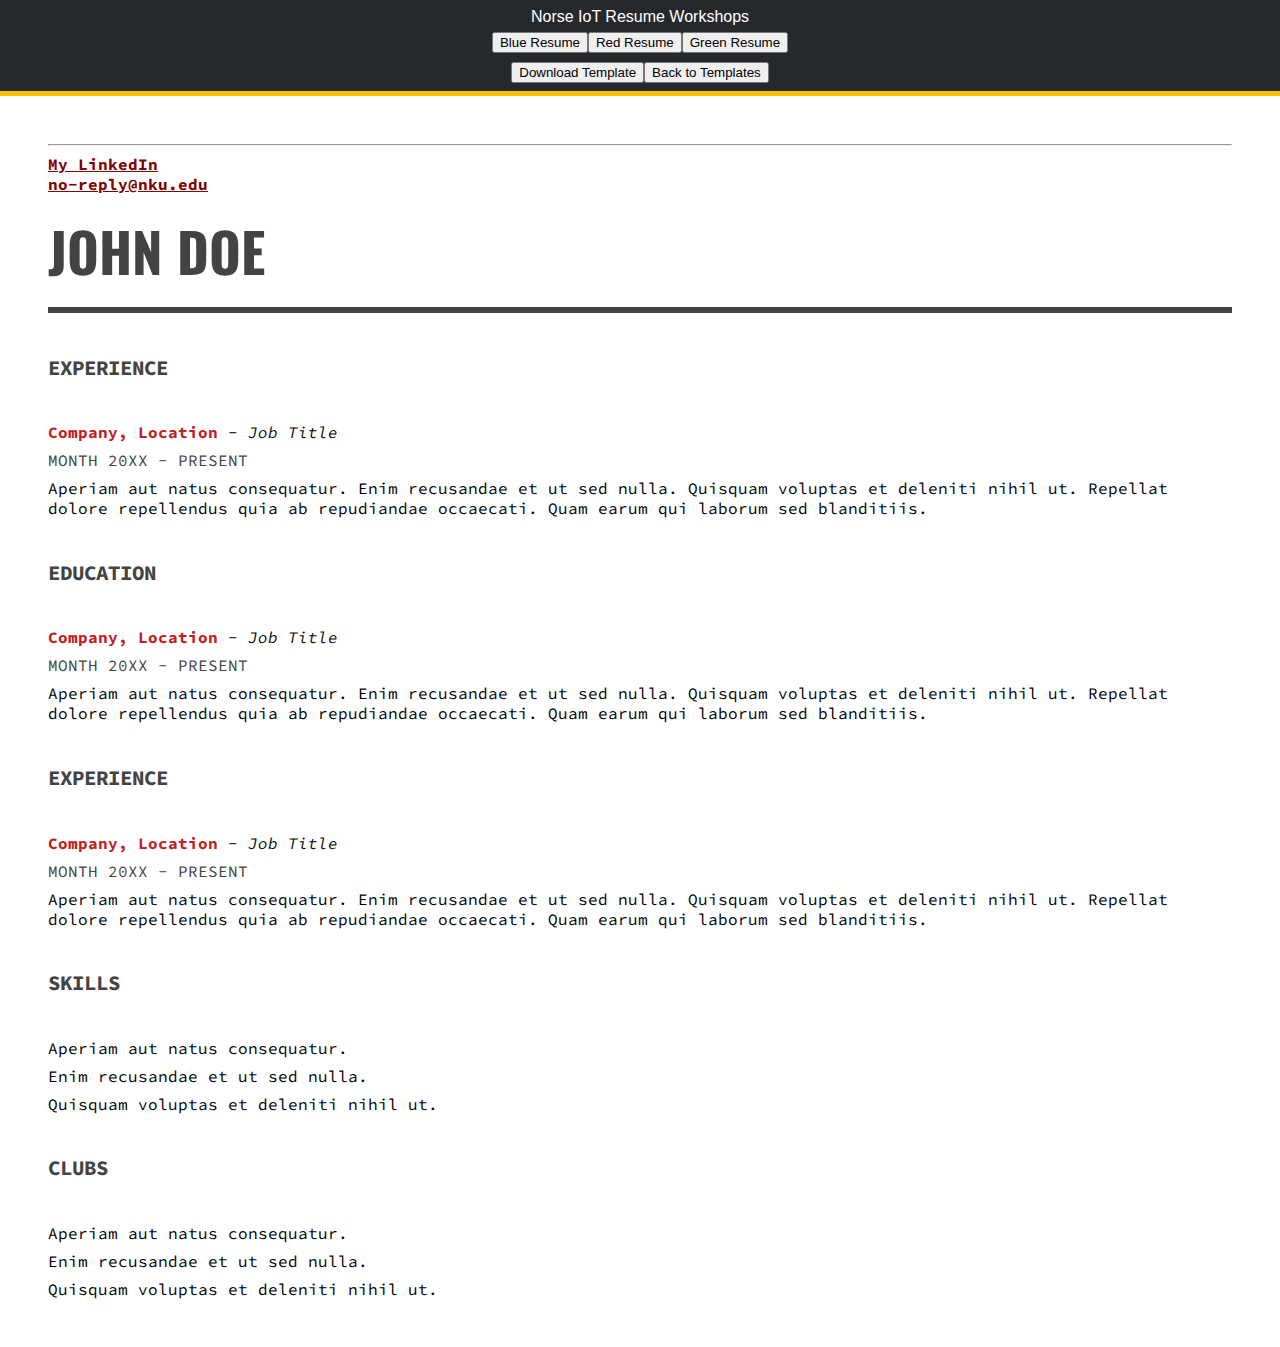
<file: Resume/index.html>
<!DOCTYPE html>
<html lang="en">
    <head>
        <title>John Doe - Resume</title>
        <link class="red" rel="stylesheet" href="red.css">
        <!--CHANGE THIS ELEMENT TO YOUR HTML-->
    </head>
    <body>
        <!--STYLE SWITCHER BEGIN-->
        <nav style="text-align: center;background: #26292c;color: white;border-bottom: #ffc107 5px solid;padding: .5em;"></nav><script src="restyle.js"></script>
        <!--STYLE SWITCHER END-->
        <main>
            <div id="main-1">
                <hr id="header-seperator">
                <div id="name-section">
                    <!--CONTACT SECTION - GREEN/RED RESUME-->
                    <div id="contact-top">
                        <a href="https://linkedin.com">My LinkedIn</a>
                        <a href="mailto:no-reply@nku.edu">no-reply@nku.edu</a>
                    </div>
                    <!--CONTACT SECTION - GREEN/RED RESUME-->

                    <header id="name">
                        <h1>John Doe</h1>
                        <h2>Student at Northern Kentucky University</h2>
                    </header>
                </div>
                
                <hr id="name-seperator">
                <section>
                    <h3>Experience</h3>
                    <!--FIRST JOB BEGIN-->
                    <p><span class="resume-employer"><span class="company">

                        Company,

                    </span> 

                        Location

                    </span>-<em>

                        Job Title

                    </em></p>
                    <span class="date">MONTH 20XX - PRESENT</span>
                    <p>
                        Aperiam aut natus consequatur. Enim recusandae et ut sed nulla. Quisquam voluptas et deleniti nihil ut.
                        Repellat dolore repellendus quia ab repudiandae occaecati. Quam earum qui laborum sed blanditiis.
                    </p>
                    <!--FIRST JOB END-->
                </section>
                <section>
                    <h3>Education</h3>
                    <!--FIRST SCHOOL BEGIN-->
                    <p><span class="resume-employer"><span class="company">

                        Company,

                    </span> 

                        Location

                    </span>-<em>

                        Job Title

                    </em></p>
                    <span class="date">MONTH 20XX - PRESENT</span>
                    <p>
                        Aperiam aut natus consequatur. Enim recusandae et ut sed nulla. Quisquam voluptas et deleniti nihil ut.
                        Repellat dolore repellendus quia ab repudiandae occaecati. Quam earum qui laborum sed blanditiis.
                    </p>
                    <!--FIRST SCHOOL END-->
                </section>
                <section>
                    <h3>Experience</h3>
                    <!--FIRST PROJECT BEGIN-->
                    <p><span class="resume-employer"><span class="company">

                        Company,

                    </span> 

                        Location

                    </span>-<em>

                        Job Title

                    </em></p>
                    <span class="date">MONTH 20XX - PRESENT</span>
                    <p>
                        Aperiam aut natus consequatur. Enim recusandae et ut sed nulla. Quisquam voluptas et deleniti nihil ut.
                        Repellat dolore repellendus quia ab repudiandae occaecati. Quam earum qui laborum sed blanditiis.
                    </p>
                    <!--FIRST PROJECT END-->
                </section>
            </div>
            <div id="main-2">
                <!--CONTACT SECTION - BLUE RESUME-->
                <div id="contact-side">
                    <a href="https://linkedin.com">My LinkedIn</a>
                    <a href="mailto:no-reply@nku.edu">no-reply@nku.edu</a>
                </div>
                <!--CONTACT SECTION - BLUE RESUME-->
                <section>
                    <!--SKILLS BEGIN-->
                    <h3>Skills</h3>
                    <p>Aperiam aut natus consequatur.</p>
                    <p>Enim recusandae et ut sed nulla. </p>
                    <p>Quisquam voluptas et deleniti nihil ut.</p>
                    <!--SKILLS END-->
                </section>
                <section>
                    <!--CLUBS BEGIN-->
                    <h3>Clubs</h3>
                    <p>Aperiam aut natus consequatur.</p>
                    <p>Enim recusandae et ut sed nulla. </p>
                    <p>Quisquam voluptas et deleniti nihil ut.</p>
                    <!--CLUBS END-->
                </section>
            </div>
            
        </main>
    </body>
</html>
</file>
<file: web.css>
@import url('https://fonts.googleapis.com/css2?family=Source+Sans+Pro:wght@400;700&display=swap');
.material-symbols-outlined {
    font-variation-settings:
        'FILL' 100,
        'wght' 400,
        'GRAD' 0,
        'opsz' 48
}
body {
    background-color: #687078;
}
main {
    padding-top: 1em;
    margin: auto;
    display: flex;
    flex-wrap: wrap;
    justify-content: center;
}

button, a {
    display: flex;
    border: #000 solid 5px;
    flex-direction: column;
    font-size: 2em;
    margin: 5px;
    background-color: #ffc107;
    cursor: pointer;
    padding: 5px;
    border-radius: 1px;
    height: max-content; 
    color: black;
    text-decoration: none;  
    text-align: center;

}
a i {
    font-size: 2em !important;
}
button:hover, a:hover, button:focus, a:focus, a:active {
    color: #000;
    background-color: #ffca2c;
    border-color: #5b5b5b;
}
#swipe {
    margin-right: 10px;
    height: 5em;
    border: transparent solid 5px;
    padding-left: 5px;
    
}
#swipe:focus {
    outline: solid 3px #ffca2c4a; 
    border-color: #ffc107;
}
#attendees {
    outline: none;
    margin: 0px;
    height: 90vh;
    background-color: #474c52;
    border: none;
    width: 35%;
    text-align: center;
    padding-top: 10px;
}

body {
    margin: 0;
    overflow: hidden;
}
body, #attendees, header {
    font-family: 'Source Sans Pro';
    color: white
}
#warning {
    width: 35%;
    padding: 10px;
    display: flex;
    position: fixed;
    bottom: 0;
    right: 0;
    background-color: #5a5a5a;
    color: #ffc107;
    text-align: center;
    min-height: 100px;
    align-items: center;
    justify-content: center;
    font-size: 50px;
    border: #ffc107 solid 5px;
    transition: background-color .1s, border-color .1s;
    
}
header img {
    height: 1.75em;
    padding-right: .75em;
}
header span {
    font-size: 1.4em
}
header {
    width: 100vmax;
    padding: 15px;
    background-color: #26292c;
    font-size: 1.5em;
    display: flex;
}
</file>
<file: Resume/red.css>
@import url('https://fonts.googleapis.com/css2?family=Oswald:wght@500&family=Source+Code+Pro&display=swap');

body {
    font-family: 'Source Code Pro', sans-serif;
    margin: 0;
}

header h1, header h2 {
    margin: 0;
    font-family: 'Oswald', sans-serif;
    text-transform: uppercase;
}
p {
    margin-top: .5em;
    margin-bottom: .5em;
}
main {
    margin: 3em;
}
main {
    justify-content: space-between;
}
header h1 {
    font-size: 3.4em;
    color: #434343;
}
header h2 {
    display: none;
}
.date {
    color: #434343;
    
}
h3 {
    color: #434343;
    margin-top: 2em;
    margin-bottom: 2em;
    text-transform: uppercase;
    font-size: 1.3em;
}

.resume-employer {
    color: #c02121;
    font-weight: bold;
}

#contact-top {
    display: flex;
    flex-direction: column;
    padding-bottom: 1em;
}

a {
    color: #820101;
    font-weight: bold;
}

a:hover {
    color:#8e3e3e
}

header {
    min-height: 4em;
    height: fit-content;
    padding-bottom: .5em;
}

#contact-side {
    display: none;
}

#name-seperator {
    border: solid 3px #434343
}
</file>
